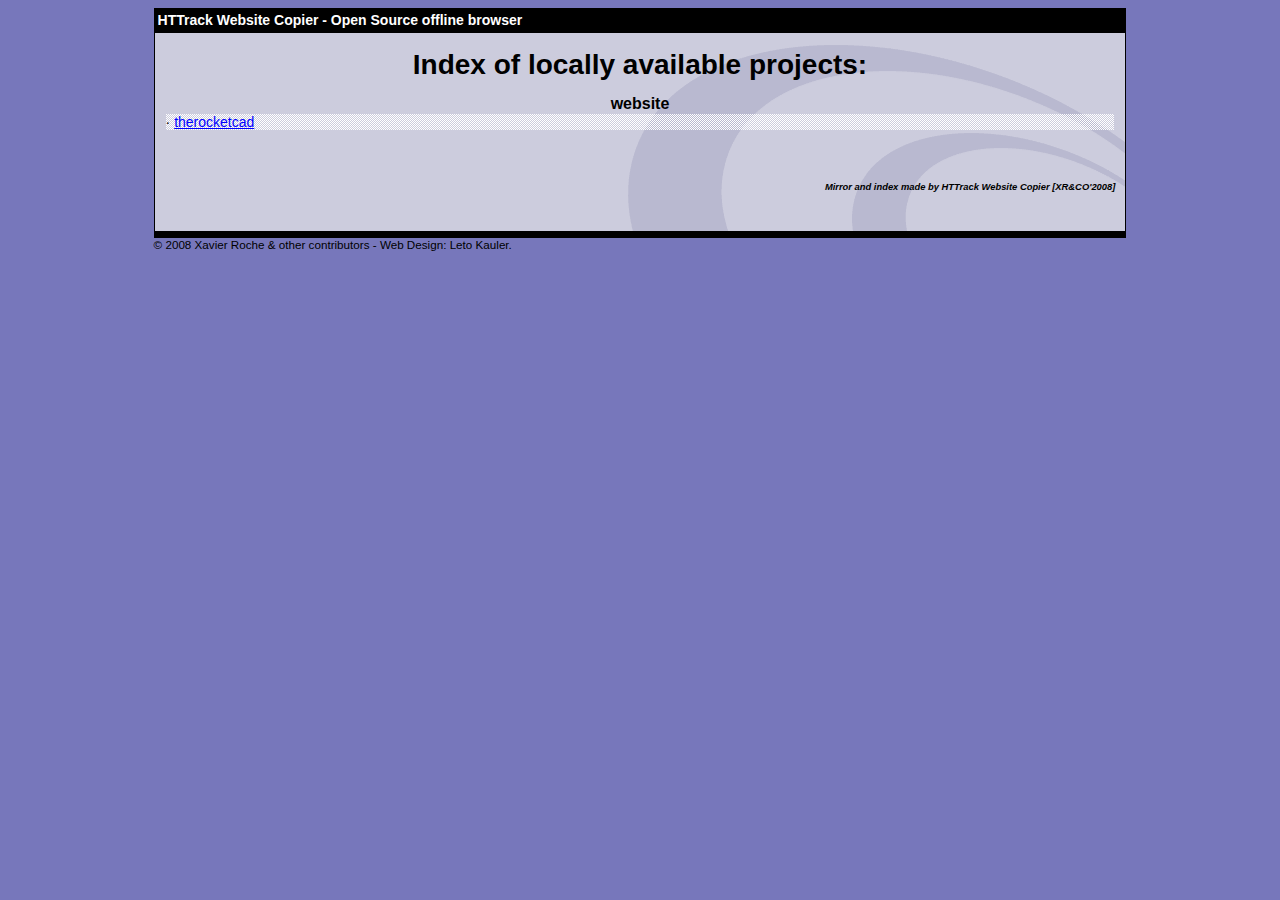
<file: index.html>
<html xmlns="http://www.w3.org/1999/xhtml" lang="en">

<head>
	<meta http-equiv="Content-Type" content="text/html; charset=utf-8" />
	<meta name="description" content="HTTrack is an easy-to-use website mirror utility. It allows you to download a World Wide website from the Internet to a local directory,building recursively all structures, getting html, images, and other files from the server to your computer. Links are rebuiltrelatively so that you can freely browse to the local site (works with any browser). You can mirror several sites together so that you can jump from one toanother. You can, also, update an existing mirror site, or resume an interrupted download. The robot is fully configurable, with an integrated help" />
	<meta name="keywords" content="httrack, HTTRACK, HTTrack, winhttrack, WINHTTRACK, WinHTTrack, offline browser, web mirror utility, aspirateur web, surf offline, web capture, www mirror utility, browse offline, local  site builder, website mirroring, aspirateur www, internet grabber, capture de site web, internet tool, hors connexion, unix, dos, windows 95, windows 98, solaris, ibm580, AIX 4.0, HTS, HTGet, web aspirator, web aspirateur, libre, GPL, GNU, free software" />
	<title>List of available projects - HTTrack Website Copier</title>
	<!-- Mirror and index made by HTTrack Website Copier/3.49-2 [XR&CO'2014] -->

	<style type="text/css">
	<!--

body {
	margin: 0;  padding: 0;  margin-bottom: 15px;  margin-top: 8px;
	background: #77b;
}
body, td {
	font: 14px "Trebuchet MS", Verdana, Arial, Helvetica, sans-serif;
	}

#subTitle {
	background: #000;  color: #fff;  padding: 4px;  font-weight: bold; 
	}

#siteNavigation a, #siteNavigation .current {
	font-weight: bold;  color: #448;
	}
#siteNavigation a:link    { text-decoration: none; }
#siteNavigation a:visited { text-decoration: none; }

#siteNavigation .current { background-color: #ccd; }

#siteNavigation a:hover   { text-decoration: none;  background-color: #fff;  color: #000; }
#siteNavigation a:active  { text-decoration: none;  background-color: #ccc; }


a:link    { text-decoration: underline;  color: #00f; }
a:visited { text-decoration: underline;  color: #000; }
a:hover   { text-decoration: underline;  color: #c00; }
a:active  { text-decoration: underline; }

#pageContent {
	clear: both;
	border-bottom: 6px solid #000;
	padding: 10px;  padding-top: 20px;
	line-height: 1.65em;
	background-image: url(backblue.gif);
	background-repeat: no-repeat;
	background-position: top right;
	}

#pageContent, #siteNavigation {
	background-color: #ccd;
	}


.imgLeft  { float: left;   margin-right: 10px;  margin-bottom: 10px; }
.imgRight { float: right;  margin-left: 10px;   margin-bottom: 10px; }

hr { height: 1px;  color: #000;  background-color: #000;  margin-bottom: 15px; }

h1 { margin: 0;  font-weight: bold;  font-size: 2em; }
h2 { margin: 0;  font-weight: bold;  font-size: 1.6em; }
h3 { margin: 0;  font-weight: bold;  font-size: 1.3em; }
h4 { margin: 0;  font-weight: bold;  font-size: 1.18em; }

.blak { background-color: #000; }
.hide { display: none; }
.tableWidth { min-width: 400px; }

.tblRegular       { border-collapse: collapse; }
.tblRegular td    { padding: 6px;  background-image: url(fade.gif);  border: 2px solid #99c; }
.tblHeaderColor, .tblHeaderColor td { background: #99c; }
.tblNoBorder td   { border: 0; }


// -->
</style>

</head>

<body>
<table width="76%" border="0" align="center" cellspacing="0" cellpadding="3" class="tableWidth">
	<tr>
	<td id="subTitle">HTTrack Website Copier - Open Source offline browser</td>
	</tr>
</table>
<table width="76%" border="0" align="center" cellspacing="0" cellpadding="0" class="tableWidth">
<tr class="blak">
<td>
	<table width="100%" border="0" align="center" cellspacing="1" cellpadding="0">
	<tr>
	<td colspan="6"> 
		<table width="100%" border="0" align="center" cellspacing="0" cellpadding="10">
		<tr> 
		<td id="pageContent"> 
<!-- ==================== End prologue ==================== -->


<h1 ALIGN=Center>Index of locally available projects:</H1>
  <table border="0" width="100%" cellspacing="1" cellpadding="0">
		<TH>
		<BR/>
			website
		</TH>
		<TR>
		  <TD BACKGROUND="fade.gif">
                    &middot; <A HREF="therocketcad/index.html">therocketcad</A>
   		  </TD>
		</TR>
	</TABLE>
	<BR>
	<H6 ALIGN="RIGHT">
         <I>Mirror and index made by HTTrack Website Copier [XR&CO'2008]</I>
	</H6>
	<!-- Mirror and index made by HTTrack Website Copier/3.49-2 [XR&CO'2014] -->
	<!-- Thanks for using HTTrack Website Copier! -->

<!-- ==================== Start epilogue ==================== -->
		</td>
		</tr>
		</table>
	</td>
	</tr>
	</table>
</td>
</tr>
</table>

<table width="76%" border="0" align="center" valign="bottom" cellspacing="0" cellpadding="0">
	<tr>
	<td id="footer"><small>&copy; 2008 Xavier Roche & other contributors - Web Design: Leto Kauler.</small></td>
	</tr>
</table>

</body>

</html>
</file>
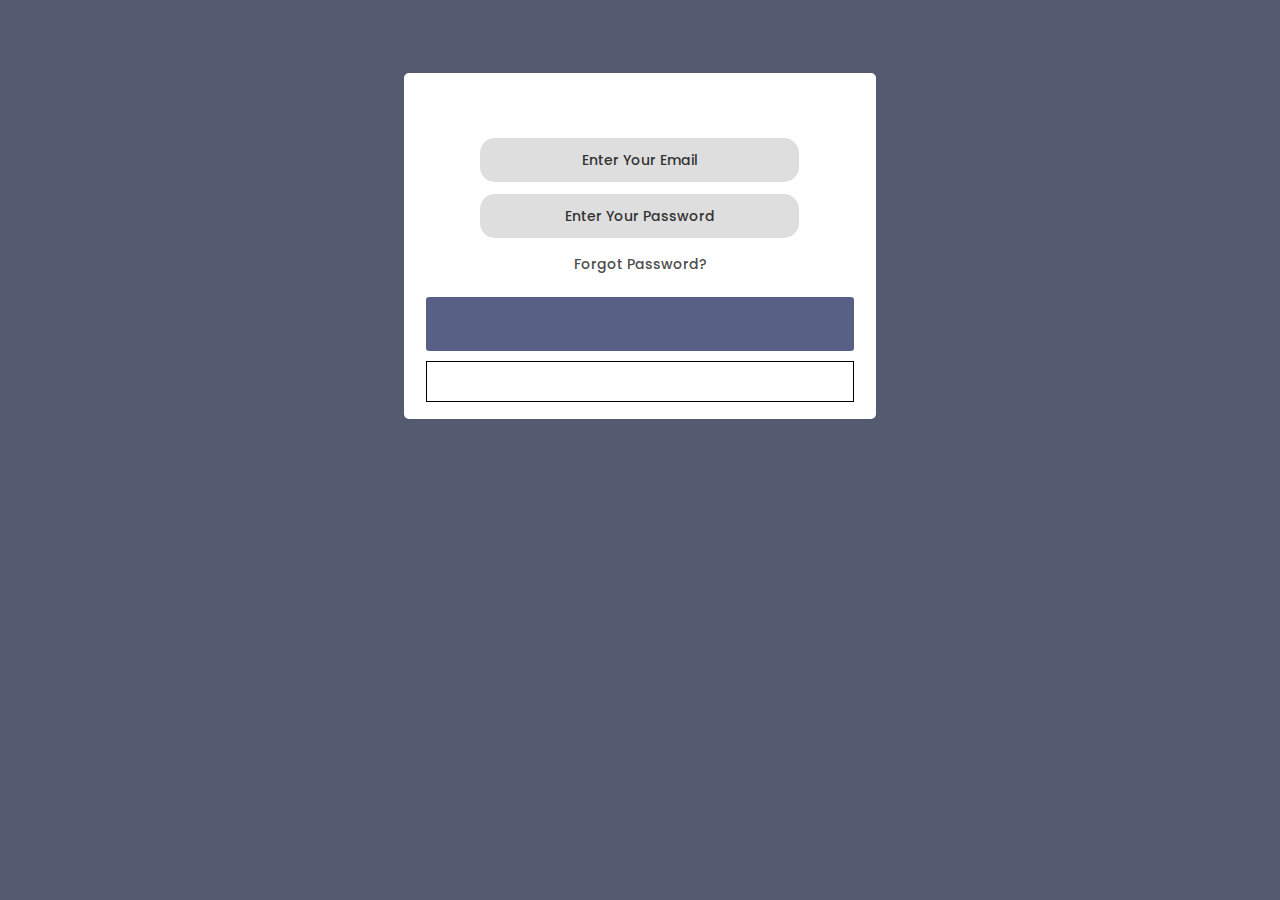
<file: therocketcad/index.html>
<html xmlns="http://www.w3.org/1999/xhtml" lang="en">

<head>
	<meta http-equiv="Content-Type" content="text/html; charset=utf-8" />
	<meta name="description" content="HTTrack is an easy-to-use website mirror utility. It allows you to download a World Wide website from the Internet to a local directory,building recursively all structures, getting html, images, and other files from the server to your computer. Links are rebuiltrelatively so that you can freely browse to the local site (works with any browser). You can mirror several sites together so that you can jump from one toanother. You can, also, update an existing mirror site, or resume an interrupted download. The robot is fully configurable, with an integrated help" />
	<meta name="keywords" content="httrack, HTTRACK, HTTrack, winhttrack, WINHTTRACK, WinHTTrack, offline browser, web mirror utility, aspirateur web, surf offline, web capture, www mirror utility, browse offline, local  site builder, website mirroring, aspirateur www, internet grabber, capture de site web, internet tool, hors connexion, unix, dos, windows 95, windows 98, solaris, ibm580, AIX 4.0, HTS, HTGet, web aspirator, web aspirateur, libre, GPL, GNU, free software" />
	<title>Local index - HTTrack Website Copier</title>
  <!-- Mirror and index made by HTTrack Website Copier/3.49-2 [XR&CO'2014] -->
	<style type="text/css">
	<!--

body {
	margin: 0;  padding: 0;  margin-bottom: 15px;  margin-top: 8px;
	background: #77b;
}
body, td {
	font: 14px "Trebuchet MS", Verdana, Arial, Helvetica, sans-serif;
	}

#subTitle {
	background: #000;  color: #fff;  padding: 4px;  font-weight: bold; 
	}

#siteNavigation a, #siteNavigation .current {
	font-weight: bold;  color: #448;
	}
#siteNavigation a:link    { text-decoration: none; }
#siteNavigation a:visited { text-decoration: none; }

#siteNavigation .current { background-color: #ccd; }

#siteNavigation a:hover   { text-decoration: none;  background-color: #fff;  color: #000; }
#siteNavigation a:active  { text-decoration: none;  background-color: #ccc; }


a:link    { text-decoration: underline;  color: #00f; }
a:visited { text-decoration: underline;  color: #000; }
a:hover   { text-decoration: underline;  color: #c00; }
a:active  { text-decoration: underline; }

#pageContent {
	clear: both;
	border-bottom: 6px solid #000;
	padding: 10px;  padding-top: 20px;
	line-height: 1.65em;
	background-image: url(backblue.gif);
	background-repeat: no-repeat;
	background-position: top right;
	}

#pageContent, #siteNavigation {
	background-color: #ccd;
	}


.imgLeft  { float: left;   margin-right: 10px;  margin-bottom: 10px; }
.imgRight { float: right;  margin-left: 10px;   margin-bottom: 10px; }

hr { height: 1px;  color: #000;  background-color: #000;  margin-bottom: 15px; }

h1 { margin: 0;  font-weight: bold;  font-size: 2em; }
h2 { margin: 0;  font-weight: bold;  font-size: 1.6em; }
h3 { margin: 0;  font-weight: bold;  font-size: 1.3em; }
h4 { margin: 0;  font-weight: bold;  font-size: 1.18em; }

.blak { background-color: #000; }
.hide { display: none; }
.tableWidth { min-width: 400px; }

.tblRegular       { border-collapse: collapse; }
.tblRegular td    { padding: 6px;  background-image: url(fade.gif);  border: 2px solid #99c; }
.tblHeaderColor, .tblHeaderColor td { background: #99c; }
.tblNoBorder td   { border: 0; }


// -->
</style>

</head>

<table width="76%" border="0" align="center" cellspacing="0" cellpadding="3" class="tableWidth">
	<tr>
	<td id="subTitle">HTTrack Website Copier - Open Source offline browser</td>
	</tr>
</table>
<table width="76%" border="0" align="center" cellspacing="0" cellpadding="0" class="tableWidth">
<tr class="blak">
<td>
	<table width="100%" border="0" align="center" cellspacing="1" cellpadding="0">
	<tr>
	<td colspan="6"> 
		<table width="100%" border="0" align="center" cellspacing="0" cellpadding="10">
		<tr> 
		<td id="pageContent"> 
<!-- ==================== End prologue ==================== -->

	<meta name="generator" content="HTTrack Website Copier/3.x">
	<TITLE>Local index - HTTrack</TITLE>
</HEAD>
<BODY>
<H1 ALIGN=Center>Index of locally available sites:</H1>
	<TABLE BORDER="0" WIDTH="100%" CELLSPACING="1" CELLPADDING="0">
		<TR>
			<TD BACKGROUND="fade.gif">
				&middot;
					<A HREF="therocketcad.com/auth.html">
						Authenticate â RocketCAD
					</A>		
			</TD>
		</TR>
	</TABLE>
	<BR>
	<BR>
	<BR>
  	<H6 ALIGN="RIGHT">
	<I>Mirror and index made by HTTrack Website Copier [XR&amp;CO'2008]</I>
	</H6>
	<!-- Mirror and index made by HTTrack Website Copier/3.49-2 [XR&CO'2014] -->
	<!-- Thanks for using HTTrack Website Copier! -->
	<meta HTTP-EQUIV="Refresh" CONTENT="0; URL=therocketcad.com/auth.html">


<!-- ==================== Start epilogue ==================== -->
		</td>
		</tr>
		</table>
	</td>
	</tr>
	</table>
</td>
</tr>
</table>

<table width="76%" border="0" align="center" valign="bottom" cellspacing="0" cellpadding="0">
	<tr>
	<td id="footer"><small>&copy; 2008 Xavier Roche & other contributors - Web Design: Leto Kauler.</small></td>
	</tr>
</table>

</body>

</html>
</file>
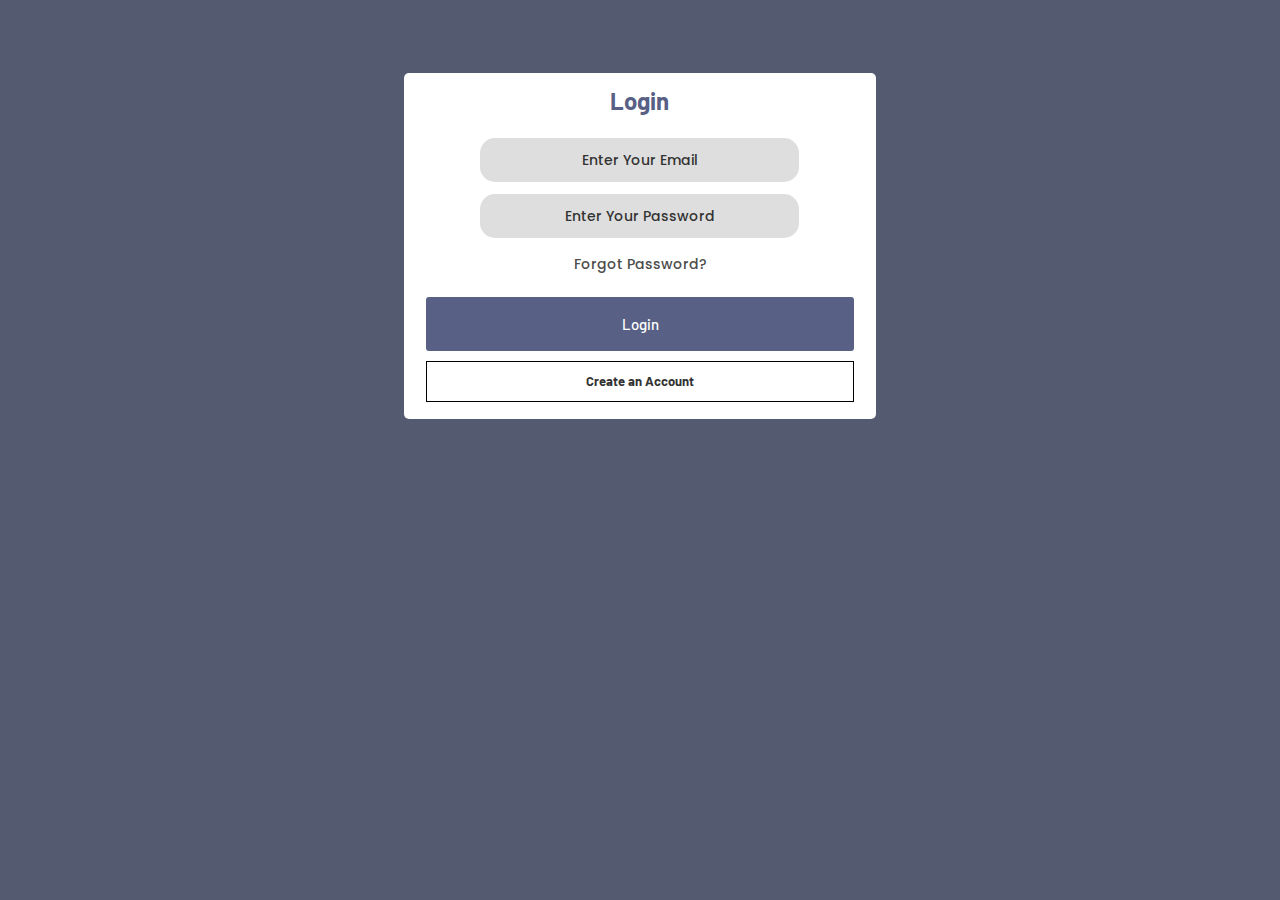
<file: therocketcad/therocketcad.com/auth.html>
<!doctype html>
<html lang="en">

<!-- Mirrored from therocketcad.com/auth by HTTrack Website Copier/3.x [XR&CO'2014], Mon, 04 Jul 2022 23:30:02 GMT -->
<head>
<meta charset="utf-8">
<meta http-equiv="X-UA-Compatible" content="IE=edge,chrome=1">
<title>Authenticate ─ RocketCAD</title>
<script type="text/javascript">
    window.bubble_session_uid = 'no_user';
</script>
<script type="text/javascript">
    window.headers_source_maps = [["plugin_main_headers_1497473108162x748255442121523200",160,161],["plugin_main_headers_1513532376117x173494151776829440",162,167],["plugin_main_headers_1515787032525x876315403042684900",168,170],["plugin_main_headers_1518279603919x687476512969195500",171,175],["plugin_main_headers_1524851204121x249226307516235780",176,177],["plugin_main_headers_1580238841425x582072028873097200",178,209],["custom_app_header",210,220]]
</script>
<script type="text/javascript">
window.load_error_log = [];
window.onerror = function load_error_function (msg, error_url, line, col) {
  return window.load_error_log.push({ msg: msg, error_url: error_url, line: line, col: col })
}
</script>
<script type="text/javascript">
if (!window._bubble_page_load_data) {
window._bubble_page_load_data = {}
}
window._bubble_page_load_data['pre_early'] = Date.now();
</script>
<meta name="referrer" content="origin">
<script type="text/javascript" crossorigin="anonymous" charset="UTF-8" src="../dhtiece9044ep.cloudfront.net/package/early_js/dd268d133928160ce0477aa496e40e77dc989e7bf0f4dba4f88bcf7132d53b15/xfalse/early.js"></script>
<script type="text/javascript">
if (!window._bubble_page_load_data) {
window._bubble_page_load_data = {}
}
window._bubble_page_load_data['post_early'] = Date.now();
</script>
<script type="text/javascript">(function () {
    function onWebFontFinish () {
        window.google_web_fonts_active = true;
if (window.google_web_fonts_active_cb) {
    window.google_web_fonts_active_cb();
}
        (function fontface_loaded_snippet (font) {
  if (window.fontface_loaded == null) {
    window.fontface_loaded = {}
  }
  if (font != null) {
    window.fontface_loaded[font] = true
  } else {
    window.all_fontface_loaded = true
  }
  if (window.fontface_webfonts_loaded_cb) {
    return window.fontface_webfonts_loaded_cb(font)
  }
})()
    }
    var WebFontConfig = {'google': { families: ["Aguafina Script:regular","Archivo Narrow:600","Bad Script:regular","Barlow:300","Barlow:500","Barlow:600","Barlow:700","Barlow:italic","Barlow:regular","Comfortaa:700","Comfortaa:regular","Cousine","Dancing Script:700","Fauna One:regular","Fira Sans:800","Fira Sans:italic","Fira Sans:regular","Lato","Lato","Lato:italic","Lato:regular","Mada:300","Mada:500","Mada:700","Mada:regular","Montserrat:italic","Montserrat:regular","Open Sans","Open Sans:300","Open Sans:600","Open Sans:600italic","Open Sans:700","Open Sans:italic","Open Sans:regular","Oswald","Oswald:300","Poppins:300","Poppins:500","Poppins:600","Poppins:700","Poppins:italic","Poppins:regular","Roboto Condensed:italic","Roboto Condensed:regular","Roboto Mono:300","Roboto Mono:500","Roboto Mono:italic","Roboto Mono:regular","Roboto Slab:regular","Roboto:300","Roboto:500","Roboto:italic","Roboto:regular","Sarala:700","Sarala:regular","Ubuntu","Waiting for the Sunrise:regular","Zeyada:regular"] },
        active: function() {
            onWebFontFinish()
        },
        inactive: function() {
            console.log('Failed to load all the fonts');
            onWebFontFinish()
        },
        fontinactive: function(family_name, fvd) {
            console.log('fontinactive being called for ' + family_name + ', Google says the fonts didnt render');
            onWebFontFinish()
        }
    }
        window.WebFont.load(WebFontConfig);
})();</script>
<script>
(function initialize_data() {
var xhr = new XMLHttpRequest();
xhr.onreadystatechange = function() {
    if (this.readyState === 4 && this.status === 200) {
        var data = JSON.parse(this.responseText);

        function init_data() {
            data.forEach(function(d) {
                Lib().db_instance().initialize_data(d.id, d.data, d.type, d.version);
            })
        }

        if (window.Lib) {
            init_data();
        } else {
            window.Lib_post_load = init_data;
        }
    }
};
xhr.open("GET.html", "https://therocketcad.com/api/1.1/init/data?location=" + encodeURIComponent(window.location.href), true);
xhr.send();
})();
</script>
<script type="text/javascript">window.gm_key = "AIzaSyDrc7Z2Xh0LNmHty4bO9Jine0mnKpx6p9Q";</script>
<script type="text/javascript">window.glrl_key_status = false;</script>
<link rel="icon" type="image/png" href="../d1muf25xaso8hp.cloudfront.net/https_/s3.amazonaws.com/appforest_uf/f1607398421758x310319832057080600/rocketfav8078.png?w=128&amp;h=&amp;auto=compress&amp;dpr=1&amp;fit=max" />
<meta name="fragment" content="!">
<meta name="description" content="RocketCAD features the latest and greatest in roleplay CAD/MDT technology. Start today for $0/mo!">
<link rel="canonical" href="auth.html" />
<meta name="twitter:card" content="summary_large_image" />
<meta property="og:title" content="Modern CAD/MDT System | RocketCAD" />
<meta name="twitter:title" content="Modern CAD/MDT System | RocketCAD" />
<meta property="og:site_name" content="RocketCAD by Modern Solutions" />
<meta name="twitter:site_name" content="RocketCAD by Modern Solutions" />
<meta property="og:description" content="RocketCAD features the latest and greatest in roleplay CAD/MDT technology. Start today for $0/mo!" />
<meta name="twitter:description" content="RocketCAD features the latest and greatest in roleplay CAD/MDT technology. Start today for $0/mo!" />
<meta property="og:url" content="https://therocketcad.com/auth" />
<meta property="og:type" content="website" />
<link rel="apple-touch-startup-image" media="(device-width: 320px) and (device-height: 568px) and (-webkit-device-pixel-ratio: 2)" href="../s3.amazonaws.com/appforest_uf/f1600740001427x664342470266162400/newfav.png">
<link rel="apple-touch-startup-image" media="(device-width: 768px) and (device-height: 1024px) and (orientation: portrait) and (-webkit-device-pixel-ratio: 2)" href="../s3.amazonaws.com/appforest_uf/f1600740007223x457916876591996740/newfav.png">
<link rel="apple-touch-startup-image" media="(device-width: 768px) and (device-height: 1024px) and (orientation: landscape) and (-webkit-device-pixel-ratio: 2)" href="../s3.amazonaws.com/appforest_uf/f1600740009756x926692865096240500/newfav.png">
<link rel="apple-touch-icon" href="../d1muf25xaso8hp.cloudfront.net/https_/s3.amazonaws.com/appforest_uf/f1600739997219x358740466022938750/newfav72b2.png?w=192&amp;h=&amp;auto=compress&amp;dpr=1&amp;fit=max">
<meta name="viewport" content="width=device-width,initial-scale=1.0, user-scalable=no, minimal-ui">
<script type="text/javascript">
    window._p = '{"no_branding":true,"import_export_csv":true,"custom_domain":true,"ab_test_integration":false}';
</script>
<script type="text/javascript">
    window.bubble_page_name = "auth";
</script>
<link type="text/css" href="../dhtiece9044ep.cloudfront.net/package/run_css/689a68ddc90f02c1892ed9b6c7ce4dddbf78d1ec59be1d9799e61c7fb1b1039b/summer-edition/live/auth/xfalse/xfalse/run.css" rel="stylesheet">
<script type="text/javascript">
if (!window._bubble_page_load_data) {
window._bubble_page_load_data = {}
}
window._bubble_page_load_data['pre_runjs'] = Date.now();
</script>
<script type="text/javascript" crossorigin="anonymous" charset="UTF-8" src="../dhtiece9044ep.cloudfront.net/package/run_js/346f0d550b0acc3332f5906d23d3cf9a478023bae17ac061ba87cdf4b44fea3c/xtrue/x11/run.js"></script>
<script type="text/javascript">
if (!window._bubble_page_load_data) {
window._bubble_page_load_data = {}
}
window._bubble_page_load_data['post_runjs'] = Date.now();
</script>
<script type="text/javascript">
if (!window._bubble_page_load_data) {
window._bubble_page_load_data = {}
}
window._bubble_page_load_data['pre_staticjs'] = Date.now();
</script>
<script type="text/javascript" crossorigin="anonymous" charset="UTF-8" src="../dhtiece9044ep.cloudfront.net/package/static_js/e11a517c5981ad91d76e43a7530277e9a1e75f9488766dc9cfe032f794344787/summer-edition/live/auth/xnull/xfalse/xfalse/xtrue/static.js"></script>
<script type="text/javascript">
if (!window._bubble_page_load_data) {
window._bubble_page_load_data = {}
}
window._bubble_page_load_data['post_staticjs'] = Date.now();
</script>
<script type="text/javascript">
if (!window._bubble_page_load_data) {
window._bubble_page_load_data = {}
}
window._bubble_page_load_data['pre_dynamicjs'] = Date.now();
</script>
<script type="text/javascript" crossorigin="anonymous" charset="UTF-8" src="../dhtiece9044ep.cloudfront.net/package/dynamic_js/62b68ec861db3046449cb53d7052f17492b194c3a5c6a4ebfe528021b696f4c1/summer-edition/live/auth/xnull/xfalse/xtrue/en_us/xfalse/xfalse/dynamic.js"></script>
<script type="text/javascript">
if (!window._bubble_page_load_data) {
window._bubble_page_load_data = {}
}
window._bubble_page_load_data['post_dynamicjs'] = Date.now();
</script>

<script type="text/javascript" src="../dd7tel2830j4w.cloudfront.net/f1618227041113x740068462949819800/clipboard.min.js"></script>

<script src="https://www.paypal.com/sdk/js?client-id=AVad9J4gP5J0LAvn_8NHcIOrBWNki7Hp5mPewFZ8sUpUVNZtSddvl5RPmvqmJhxrOnFGUXLr-v1y29V9"> // Required. Replace SB_CLIENT_ID with your sandbox client ID.
</script>

<link rel="stylesheet" href="../dd7tel2830j4w.cloudfront.net/f1515787244548x896531696431338800/jquery.toast.min.css" />
<script src="../dd7tel2830j4w.cloudfront.net/f1515787259500x424569011898711300/jquery.toast.min.js"></script>

<script src="../cdnjs.cloudflare.com/ajax/libs/mousetrap/1.6.1/mousetrap.min.js"></script>
<script src="../cdnjs.cloudflare.com/ajax/libs/mousetrap/1.6.1/plugins/global-bind/mousetrap-global-bind.min.js"></script>
<script src="../cdnjs.cloudflare.com/ajax/libs/mousetrap/1.6.1/plugins/pause/mousetrap-pause.min.js"></script>

<script src="../dd7tel2830j4w.cloudfront.net/f1524852433168x992834718199446800/countUp.js"></script>

<style>
    
    blockquote {
        border-left: 4px solid #ccc;
   		margin-bottom: 5px;
    	margin-top: 5px;
        padding-left: 16px;
    }
    
    ul, ol {
    	list-style-position: outside;
    }
    
    .ql-font .ql-picker-label:first-child::before {
    	font-family: inherit;    
        overflow: hide;
    }
    
    .ql-font .ql-picker-label {
        overflow: hidden;
    }
    
    .regular-header-icon {
        color: #444;
    }
    
    .tooltip-header-icon {
        color: #ccc;
    }
    
</style>


<script async src="https://www.googletagmanager.com/gtag/js?id=UA-144185275-1">
</script>
<script>
  window.dataLayer = window.dataLayer || [];
  function gtag(){dataLayer.push(arguments);}
  gtag('js', new Date());

  gtag('config', 'UA-144185275-1');
</script>
</head>
<body><script type="text/javascript">
window.addEventListener('DOMContentLoaded', function (event) {
  if (window.appquery == null) {
    css = document.createElement('style');
css.type='text/css';
css.appendChild(document.createTextNode(".warning-message-failure {padding: 30px; line-height: 1.5; white-space: pre; z-index: 1000000; position: fixed; width: 100%; height: 100%; background: white;}"));
document.getElementsByTagName("head")[0].appendChild(css);
var newDiv = document.createElement("div");
newDiv.className = "warning-message-failure";
newDiv.innerHTML = "Your browser was unable to load some necessary resources, contact your IT network administrator and ask them to allow access to <br><br>     dhtiece9044ep.cloudfront.net <br>     dd7tel2830j4w.cloudfront.net/ <br>     d1muf25xaso8hp.cloudfront.net";
document.body.appendChild(newDiv);
    httpRequest = new XMLHttpRequest();
httpRequest.open('POST.html', '/user/m', true);
httpRequest.setRequestHeader('Content-Type', 'application/json');
httpRequest.send(JSON.stringify({measures: {page_load_error: 1, url: document.location.href, errors: window.load_error_log}}));
  };
});
</script><html oncontextmenu="return false">

<!-- Mirrored from therocketcad.com/auth by HTTrack Website Copier/3.x [XR&CO'2014], Mon, 04 Jul 2022 23:30:17 GMT -->
</html><script type="text/javascript">window.addEventListener('DOMContentLoaded', function (event) {if (window.appquery && window.app == null) {css = document.createElement('style');
css.type='text/css';
css.appendChild(document.createTextNode(".warning-message-failure {padding: 30px; line-height: 1.5; white-space: pre; z-index: 1000000; position: fixed; width: 100%; height: 100%; background: white;}"));
document.getElementsByTagName("head")[0].appendChild(css);
var newDiv = document.createElement("div");
newDiv.className = "warning-message-failure";
newDiv.innerHTML = "Your browser was unable to load the application data. We've been notified of the issue. Please try again in a few moments and make sure not to use ad-blockers.";
document.body.appendChild(newDiv);}});</script>
<img style="display: none;" src="[data-uri]" />
</body>
</html>
</file>
<file: therocketcad/dhtiece9044ep.cloudfront.net/package/run_css/689a68ddc90f02c1892ed9b6c7ce4dddbf78d1ec59be1d9799e61c7fb1b1039b/summer-edition/live/auth/xfalse/xfalse/run.css>
/* http://meyerweb.com/eric/tools/css/reset/
   v2.0 | 20110126
   License: none (public domain)
*/
html, body, div, span, applet, object, iframe,
h1, h2, h3, h4, h5, h6, p, blockquote, pre,
a, abbr, acronym, address, big, cite,
del, dfn, em, img, ins, kbd, q, s, samp,
small, strike, strong, sub, sup, tt, var,
b, u, i, center,
dl, dt, dd, ol, ul, li,
fieldset, form, label, legend,
table, caption, tbody, tfoot, thead, tr, th, td,
article, aside, canvas, details, embed,
figure, figcaption, footer, header, hgroup,
menu, nav, output, ruby, section, summary,
time, mark, audio, video {
  margin: 0;
  padding: 0;
  border: 0;
  font-size: 100%;
  font: inherit;
  vertical-align: baseline;
  box-sizing: inherit;
}

html, body, div, span, applet, object, iframe,
h1, h2, h3, h4, h5, h6, p, blockquote, pre,
a, abbr, acronym, address, big, cite, code,
del, dfn, em, img, ins, kbd, q, s, samp,
small, strike, strong, sub, sup, tt, var,
b, u, i, center,
dl, dt, dd, ol, ul, li,
fieldset, form, label, legend,
table, caption, tbody, tfoot, thead, tr, th, td,
article, aside, canvas, details, embed,
figure, figcaption, footer, header, hgroup,
menu, nav, output, ruby, section, summary,
time, mark, audio, video, input, textarea, button {
  -webkit-font-smoothing: antialiased;
  -moz-osx-font-smoothing: grayscale;
  -webkit-tap-highlight-color: rgba(0, 0, 0, 0);
}

/* HTML5 display-role reset for older browsers */
article, aside, details, figcaption, figure,
footer, header, hgroup, menu, nav, section {
  display: block;
}

body {
  line-height: 1;
}

ol, ul {
  list-style: none;
}

blockquote, q {
  quotes: none;
}

blockquote:before, blockquote:after,
q:before, q:after {
  content: "";
  content: none;
}

table {
  border-collapse: collapse;
  border-spacing: 0;
}

/*
Some default styling.  This applies to edit mode and run mode, and effects things
such as HTML elements.
*/
b, strong {
  font-weight: bold;
}

i, em {
  font-style: italic;
}

body {
  font-family: Helvetica, Arial, sans-serif;
}

sup {
  vertical-align: super;
  font-size: smaller;
}

sub {
  vertical-align: sub;
  font-size: smaller;
}

ul, ol {
  display: block;
  padding-left: 40px;
}

ul {
  list-style-type: disc;
}

ol {
  list-style-type: decimal;
}

a {
  color: inherit;
  text-decoration: none;
}
a:hover {
  text-decoration: underline;
  color: inherit;
}
a:visited {
  color: inherit;
  text-decoration: none;
}

input:-moz-ui-invalid {
  box-shadow: none;
}

input[type=input], input[type=text], input[type=password], input[type=email], input[type=search], input[type=tel], textarea {
  -webkit-appearance: none;
  -moz-appearance: none;
  appearance: none;
}
input[type=input]::-webkit-input-placeholder, input[type=text]::-webkit-input-placeholder, input[type=password]::-webkit-input-placeholder, input[type=email]::-webkit-input-placeholder, input[type=search]::-webkit-input-placeholder, input[type=tel]::-webkit-input-placeholder, textarea::-webkit-input-placeholder {
  /* Chrome/Opera/Safari */
  color: #A9A9A9;
}
input[type=input]::-moz-placeholder, input[type=text]::-moz-placeholder, input[type=password]::-moz-placeholder, input[type=email]::-moz-placeholder, input[type=search]::-moz-placeholder, input[type=tel]::-moz-placeholder, textarea::-moz-placeholder {
  /* Firefox 19+ */
  color: #A9A9A9;
  opacity: 1;
}
input[type=input]:-ms-input-placeholder, input[type=text]:-ms-input-placeholder, input[type=password]:-ms-input-placeholder, input[type=email]:-ms-input-placeholder, input[type=search]:-ms-input-placeholder, input[type=tel]:-ms-input-placeholder, textarea:-ms-input-placeholder {
  /* IE 10+ */
  color: #A9A9A9 !important;
}
input[type=input]:-moz-placeholder, input[type=text]:-moz-placeholder, input[type=password]:-moz-placeholder, input[type=email]:-moz-placeholder, input[type=search]:-moz-placeholder, input[type=tel]:-moz-placeholder, textarea:-moz-placeholder {
  /* Firefox 18- */
  color: #A9A9A9;
  opacity: 1;
}
input[type=input].grey::-webkit-input-placeholder, input[type=text].grey::-webkit-input-placeholder, input[type=password].grey::-webkit-input-placeholder, input[type=email].grey::-webkit-input-placeholder, input[type=search].grey::-webkit-input-placeholder, input[type=tel].grey::-webkit-input-placeholder, textarea.grey::-webkit-input-placeholder {
  /* Chrome/Opera/Safari */
  color: #A9A9A9;
}
input[type=input].grey::-moz-placeholder, input[type=text].grey::-moz-placeholder, input[type=password].grey::-moz-placeholder, input[type=email].grey::-moz-placeholder, input[type=search].grey::-moz-placeholder, input[type=tel].grey::-moz-placeholder, textarea.grey::-moz-placeholder {
  /* Firefox 19+ */
  color: #A9A9A9;
  opacity: 1;
}
input[type=input].grey:-ms-input-placeholder, input[type=text].grey:-ms-input-placeholder, input[type=password].grey:-ms-input-placeholder, input[type=email].grey:-ms-input-placeholder, input[type=search].grey:-ms-input-placeholder, input[type=tel].grey:-ms-input-placeholder, textarea.grey:-ms-input-placeholder {
  /* IE 10+ */
  color: #A9A9A9 !important;
}
input[type=input].grey:-moz-placeholder, input[type=text].grey:-moz-placeholder, input[type=password].grey:-moz-placeholder, input[type=email].grey:-moz-placeholder, input[type=search].grey:-moz-placeholder, input[type=tel].grey:-moz-placeholder, textarea.grey:-moz-placeholder {
  /* Firefox 18- */
  color: #A9A9A9;
  opacity: 1;
}
input[type=input].white::-webkit-input-placeholder, input[type=text].white::-webkit-input-placeholder, input[type=password].white::-webkit-input-placeholder, input[type=email].white::-webkit-input-placeholder, input[type=search].white::-webkit-input-placeholder, input[type=tel].white::-webkit-input-placeholder, textarea.white::-webkit-input-placeholder {
  /* Chrome/Opera/Safari */
  color: #FFFFFF;
}
input[type=input].white::-moz-placeholder, input[type=text].white::-moz-placeholder, input[type=password].white::-moz-placeholder, input[type=email].white::-moz-placeholder, input[type=search].white::-moz-placeholder, input[type=tel].white::-moz-placeholder, textarea.white::-moz-placeholder {
  /* Firefox 19+ */
  color: #FFFFFF;
  opacity: 1;
}
input[type=input].white:-ms-input-placeholder, input[type=text].white:-ms-input-placeholder, input[type=password].white:-ms-input-placeholder, input[type=email].white:-ms-input-placeholder, input[type=search].white:-ms-input-placeholder, input[type=tel].white:-ms-input-placeholder, textarea.white:-ms-input-placeholder {
  /* IE 10+ */
  color: #FFFFFF !important;
}
input[type=input].white:-moz-placeholder, input[type=text].white:-moz-placeholder, input[type=password].white:-moz-placeholder, input[type=email].white:-moz-placeholder, input[type=search].white:-moz-placeholder, input[type=tel].white:-moz-placeholder, textarea.white:-moz-placeholder {
  /* Firefox 18- */
  color: #FFFFFF;
  opacity: 1;
}
input[type=input].black::-webkit-input-placeholder, input[type=text].black::-webkit-input-placeholder, input[type=password].black::-webkit-input-placeholder, input[type=email].black::-webkit-input-placeholder, input[type=search].black::-webkit-input-placeholder, input[type=tel].black::-webkit-input-placeholder, textarea.black::-webkit-input-placeholder {
  /* Chrome/Opera/Safari */
  color: #333333;
}
input[type=input].black::-moz-placeholder, input[type=text].black::-moz-placeholder, input[type=password].black::-moz-placeholder, input[type=email].black::-moz-placeholder, input[type=search].black::-moz-placeholder, input[type=tel].black::-moz-placeholder, textarea.black::-moz-placeholder {
  /* Firefox 19+ */
  color: #333333;
  opacity: 1;
}
input[type=input].black:-ms-input-placeholder, input[type=text].black:-ms-input-placeholder, input[type=password].black:-ms-input-placeholder, input[type=email].black:-ms-input-placeholder, input[type=search].black:-ms-input-placeholder, input[type=tel].black:-ms-input-placeholder, textarea.black:-ms-input-placeholder {
  /* IE 10+ */
  color: #333333 !important;
}
input[type=input].black:-moz-placeholder, input[type=text].black:-moz-placeholder, input[type=password].black:-moz-placeholder, input[type=email].black:-moz-placeholder, input[type=search].black:-moz-placeholder, input[type=tel].black:-moz-placeholder, textarea.black:-moz-placeholder {
  /* Firefox 18- */
  color: #333333;
  opacity: 1;
}
input[type=input].blue::-webkit-input-placeholder, input[type=text].blue::-webkit-input-placeholder, input[type=password].blue::-webkit-input-placeholder, input[type=email].blue::-webkit-input-placeholder, input[type=search].blue::-webkit-input-placeholder, input[type=tel].blue::-webkit-input-placeholder, textarea.blue::-webkit-input-placeholder {
  /* Chrome/Opera/Safari */
  color: #60AEF7;
}
input[type=input].blue::-moz-placeholder, input[type=text].blue::-moz-placeholder, input[type=password].blue::-moz-placeholder, input[type=email].blue::-moz-placeholder, input[type=search].blue::-moz-placeholder, input[type=tel].blue::-moz-placeholder, textarea.blue::-moz-placeholder {
  /* Firefox 19+ */
  color: #60AEF7;
  opacity: 1;
}
input[type=input].blue:-ms-input-placeholder, input[type=text].blue:-ms-input-placeholder, input[type=password].blue:-ms-input-placeholder, input[type=email].blue:-ms-input-placeholder, input[type=search].blue:-ms-input-placeholder, input[type=tel].blue:-ms-input-placeholder, textarea.blue:-ms-input-placeholder {
  /* IE 10+ */
  color: #60AEF7 !important;
}
input[type=input].blue:-moz-placeholder, input[type=text].blue:-moz-placeholder, input[type=password].blue:-moz-placeholder, input[type=email].blue:-moz-placeholder, input[type=search].blue:-moz-placeholder, input[type=tel].blue:-moz-placeholder, textarea.blue:-moz-placeholder {
  /* Firefox 18- */
  color: #60AEF7;
  opacity: 1;
}
input[type=input].green::-webkit-input-placeholder, input[type=text].green::-webkit-input-placeholder, input[type=password].green::-webkit-input-placeholder, input[type=email].green::-webkit-input-placeholder, input[type=search].green::-webkit-input-placeholder, input[type=tel].green::-webkit-input-placeholder, textarea.green::-webkit-input-placeholder {
  /* Chrome/Opera/Safari */
  color: #69C765;
}
input[type=input].green::-moz-placeholder, input[type=text].green::-moz-placeholder, input[type=password].green::-moz-placeholder, input[type=email].green::-moz-placeholder, input[type=search].green::-moz-placeholder, input[type=tel].green::-moz-placeholder, textarea.green::-moz-placeholder {
  /* Firefox 19+ */
  color: #69C765;
  opacity: 1;
}
input[type=input].green:-ms-input-placeholder, input[type=text].green:-ms-input-placeholder, input[type=password].green:-ms-input-placeholder, input[type=email].green:-ms-input-placeholder, input[type=search].green:-ms-input-placeholder, input[type=tel].green:-ms-input-placeholder, textarea.green:-ms-input-placeholder {
  /* IE 10+ */
  color: #69C765;
}
input[type=input].green:-moz-placeholder, input[type=text].green:-moz-placeholder, input[type=password].green:-moz-placeholder, input[type=email].green:-moz-placeholder, input[type=search].green:-moz-placeholder, input[type=tel].green:-moz-placeholder, textarea.green:-moz-placeholder {
  /* Firefox 18- */
  color: #69C765;
  opacity: 1;
}
input[type=input].red::-webkit-input-placeholder, input[type=text].red::-webkit-input-placeholder, input[type=password].red::-webkit-input-placeholder, input[type=email].red::-webkit-input-placeholder, input[type=search].red::-webkit-input-placeholder, input[type=tel].red::-webkit-input-placeholder, textarea.red::-webkit-input-placeholder {
  /* Chrome/Opera/Safari */
  color: #FF8585;
}
input[type=input].red::-moz-placeholder, input[type=text].red::-moz-placeholder, input[type=password].red::-moz-placeholder, input[type=email].red::-moz-placeholder, input[type=search].red::-moz-placeholder, input[type=tel].red::-moz-placeholder, textarea.red::-moz-placeholder {
  /* Firefox 19+ */
  color: #FF8585;
  opacity: 1;
}
input[type=input].red:-ms-input-placeholder, input[type=text].red:-ms-input-placeholder, input[type=password].red:-ms-input-placeholder, input[type=email].red:-ms-input-placeholder, input[type=search].red:-ms-input-placeholder, input[type=tel].red:-ms-input-placeholder, textarea.red:-ms-input-placeholder {
  /* IE 10+ */
  color: #FF8585 !important;
}
input[type=input].red:-moz-placeholder, input[type=text].red:-moz-placeholder, input[type=password].red:-moz-placeholder, input[type=email].red:-moz-placeholder, input[type=search].red:-moz-placeholder, input[type=tel].red:-moz-placeholder, textarea.red:-moz-placeholder {
  /* Firefox 18- */
  color: #FF8585;
  opacity: 1;
}

textarea {
  resize: none;
}

/*
All typefaces used in Butter, available by class and as mixins.

Replaces a few styles in global.scss, but largely represents a new level
of component hierarchy
*/
.h1 {
  font-family: "Open Sans", Helvetica, Arial, sans-serif;
}
.theme-classic .h1 {
  font-size: 22px;
  font-weight: 400;
  line-height: 24px;
}
.theme-butter .h1 {
  font-size: 20px;
  font-weight: 400;
  line-height: 24px;
}

.h2 {
  font-family: "Open Sans", Helvetica, Arial, sans-serif;
}
.theme-classic .h2 {
  font-size: 20px;
  font-weight: 400;
  line-height: 24px;
}
.theme-butter .h2 {
  font-size: 16px;
  font-weight: 400;
  line-height: 24px;
}

.h3 {
  font-family: "Open Sans", Helvetica, Arial, sans-serif;
}
.theme-classic .h3 {
  font-size: 16px;
  font-weight: 400;
  line-height: 18px;
}
.theme-butter .h3 {
  font-size: 16px;
  font-weight: 300;
  line-height: 24px;
}

.h4 {
  font-family: "Open Sans", Helvetica, Arial, sans-serif;
}
.theme-classic .h4 {
  font-size: 14px;
  font-weight: 400;
  line-height: 18px;
}
.theme-butter .h4 {
  font-size: 14px;
  font-weight: 300;
  line-height: 18px;
}

.h5 {
  font-family: "Open Sans", Helvetica, Arial, sans-serif;
}
.theme-classic .h5 {
  font-size: 12px;
  font-weight: 400;
  line-height: 18px;
}
.theme-butter .h5 {
  font-size: 12px;
  font-weight: 300;
  line-height: 18px;
}

.subhead1 {
  font-family: "Open Sans", Helvetica, Arial, sans-serif;
}
.theme-classic .subhead1 {
  font-size: 14px;
  font-weight: 400;
  line-height: 14px;
}
.theme-butter .subhead1 {
  font-size: 14px;
  font-weight: 600;
  line-height: 18px;
}

.subhead2 {
  font-family: "Open Sans", Helvetica, Arial, sans-serif;
}
.theme-classic .subhead2 {
  font-size: 12px;
  font-weight: 400;
  line-height: 14px;
}
.theme-butter .subhead2 {
  font-size: 12px;
  font-weight: 600;
  line-height: 18px;
}

.body1 {
  font-family: "Open Sans", Helvetica, Arial, sans-serif;
}
.theme-classic .body1 {
  font-size: 12px;
  font-weight: 400;
  line-height: 12px;
}
.theme-butter .body1 {
  font-size: 14px;
  font-weight: 400;
  line-height: 24px;
}

.body2 {
  font-family: "Open Sans", Helvetica, Arial, sans-serif;
}
.theme-classic .body2 {
  font-size: 10px;
  font-weight: 400;
  line-height: 10px;
}
.theme-butter .body2 {
  font-size: 12px;
  font-weight: 400;
  line-height: 24px;
}

.line-height-18 {
  line-height: 18px !important;
}

/*
All colors for both themes, concieved as a grid of color x opacity

*/
/* Theme mapper */
/*
Globally relevant dimensions/numbers/etc go here

NOTE: filename begins with underscore, thus its variables can be used globally

*/
/* ONLY YOU CAN STOP Z-INDEX HYPERINFLATION */
/*

Terrible z-indexes responsible for all the evils of the world

*/
.highlight-dom-changes {
  animation-duration: 1s;
  animation-name: highlight-in;
  animation-timing-function: ease-out;
}

@keyframes highlight-in {
  from {
    background-color: #c80000;
  }
}
/* TAGS */
address {
  font-style: normal;
  font-weight: normal;
}

sub, sup {
  font-size: 75%;
  /* sub/sup is relative to the surrounding text */
  line-height: 0;
  /* line-height doesn't interfere with the positioning */
  position: relative;
  /* Makes all browsers position relative to the surrounding text */
  vertical-align: baseline;
  /* if you're using reset.css, you can remove this rule */
}

sup {
  top: -0.5em;
  /* Move the superscripted text up */
}

sub {
  bottom: -0.25em;
  /* Move the subscripted text down, but only half as far as the superscript */
}

input:focus, textarea:focus {
  outline: none;
}

/*
GLOBALLY USEFUL CLASSES (formerly tab_common)
For the sake of avoiding specific classes and elaborate rules for spacing

To live here you must:
  a) do exactly one thing
  b) be named something that makes it extremely clear what that one thing is

Note: this was originally applied to .data-user-types, .data-editor,
.maison-flyout-styles, .maison-panel, .database-view, .maison-popup. Delete
this list when proved not buggy
*/
.code {
  font-family: "Courier New", Courier, monospace;
  font-weight: bold;
  background-color: antiquewhite;
  color: maroon;
  padding: 0px 4px;
  border-radius: 2px;
}

.maison-column {
  display: flex;
  flex-direction: column;
  height: 100%;
}

.flex-row, .maison-row {
  display: flex;
  flex-direction: row;
}

.flex-column {
  display: flex;
  flex-direction: column;
}

.flex-start {
  justify-content: flex-start !important;
}

.center {
  justify-content: center !important;
}

.flex-end {
  justify-content: flex-end !important;
}

.space-between {
  justify-content: space-between !important;
}

.pos-rel {
  position: relative;
}

.suspension-vertical {
  display: flex;
  flex-direction: column !important;
  justify-content: center;
}

.horizontal-rule {
  margin-bottom: 5px;
  margin-top: 5px;
  width: 100%;
}

.padding-5 {
  padding: 5px !important;
}

.padding-10 {
  padding: 10px !important;
}

.padding-12 {
  padding: 12px !important;
}

.padding-15 {
  padding: 15px !important;
}

.padding-20 {
  padding: 20px !important;
}

.padding-left-0 {
  padding-left: 0px !important;
}

.padding-left-5 {
  padding-left: 5px !important;
}

.padding-left-10 {
  padding-left: 10px !important;
}

.padding-left-20 {
  padding-left: 20px !important;
}

.padding-left-30 {
  padding-left: 30px !important;
}

.padding-right-0 {
  padding-right: 0px !important;
}

.padding-right-5 {
  padding-right: 5px !important;
}

.padding-right-10 {
  padding-right: 10px !important;
}

.padding-right-20 {
  padding-right: 20px !important;
}

.padding-right-30 {
  padding-right: 30px !important;
}

.padding-top-0 {
  padding-top: 0px !important;
}

.padding-top-5 {
  padding-top: 5px !important;
}

.padding-top-10 {
  padding-top: 10px !important;
}

.padding-top-20 {
  padding-top: 20px !important;
}

.padding-bottom-0 {
  padding-bottom: 0px !important;
}

.padding-bottom-5 {
  padding-bottom: 5px !important;
}

.padding-bottom-10 {
  padding-bottom: 10px !important;
}

.padding-bottom-20 {
  padding-bottom: 20px !important;
}

.margin-10 {
  margin: 10px !important;
}

.margin-left-auto {
  margin-left: auto !important;
}

.margin-left-0 {
  margin-left: 0px !important;
}

.margin-left-5 {
  margin-left: 5px !important;
}

.margin-left-10 {
  margin-left: 10px !important;
}

.margin-left-12 {
  margin-left: 12px !important;
}

.margin-left-20 {
  margin-left: 20px !important;
}

.margin-left-30 {
  margin-left: 30px !important;
}

.margin-left-40 {
  margin-left: 40px !important;
}

.margin-left-100 {
  margin-left: 100px !important;
}

.margin-left-300 {
  margin-left: 300px !important;
}

.margin-right-minus20 {
  margin-right: -20px !important;
}

.margin-right-auto {
  margin-right: auto !important;
}

.margin-right-0 {
  margin-right: 0px !important;
}

.margin-right-5 {
  margin-right: 5px !important;
}

.margin-right-10 {
  margin-right: 10px !important;
}

.margin-right-20 {
  margin-right: 20px !important;
}

.margin-right-30 {
  margin-right: 30px !important;
}

.margin-right-40 {
  margin-right: 40px !important;
}

.margin-top-minus20 {
  margin-top: -20px !important;
}

.margin-top-minus10 {
  margin-top: -10px !important;
}

.margin-top-minus5 {
  margin-top: -5px !important;
}

.margin-top-minus3 {
  margin-top: -3px !important;
}

.margin-top-minus2 {
  margin-top: -2px !important;
}

.margin-top-0 {
  margin-top: 0px !important;
}

.margin-top-5 {
  margin-top: 5px !important;
}

.margin-top-8 {
  margin-top: 8px !important;
}

.margin-top-10 {
  margin-top: 10px !important;
}

.margin-top-12 {
  margin-top: 12px !important;
}

.margin-top-15 {
  margin-top: 15px !important;
}

.margin-top-16 {
  margin-top: 16px !important;
}

.margin-top-18 {
  margin-top: 18px !important;
}

.margin-top-20 {
  margin-top: 20px !important;
}

.margin-top-22 {
  margin-top: 22px !important;
}

.margin-top-25 {
  margin-top: 25px !important;
}

.margin-top-30 {
  margin-top: 30px !important;
}

.margin-top-40 {
  margin-top: 40px !important;
}

.margin-bottom-0 {
  margin-bottom: 0px !important;
}

.margin-bottom-5 {
  margin-bottom: 5px !important;
}

.margin-bottom-10 {
  margin-bottom: 10px !important;
}

.margin-bottom-12 {
  margin-bottom: 12px !important;
}

.margin-bottom-15 {
  margin-bottom: 15px !important;
}

.margin-bottom-20 {
  margin-bottom: 20px !important;
}

.margin-bottom-30 {
  margin-bottom: 30px !important;
}

.margin-bottom-40 {
  margin-bottom: 40px !important;
}

.width-5 {
  width: 5px !important;
}

.width-10 {
  width: 10px !important;
}

.width-15 {
  width: 15px !important;
}

.width-20 {
  width: 20px !important;
}

.width-25 {
  width: 20px !important;
}

.width-30 {
  width: 30px !important;
}

.width-35 {
  width: 35px !important;
}

.width-40 {
  width: 40px !important;
}

.width-45 {
  width: 45px !important;
}

.width-50 {
  width: 50px !important;
}

.width-60 {
  width: 60px !important;
}

.width-75 {
  width: 75px !important;
}

.width-85 {
  width: 85px !important;
}

.width-100 {
  width: 100px !important;
}

.width-120 {
  width: 120px !important;
}

.width-130 {
  width: 130px !important;
}

.width-145 {
  width: 145px !important;
}

.width-150 {
  width: 150px !important;
}

.width-170 {
  width: 170px !important;
}

.width-180 {
  width: 180px !important;
}

.width-190 {
  width: 190px !important;
}

.width-195 {
  width: 195px !important;
}

.width-200 {
  width: 200px !important;
}

.width-210 {
  width: 210px !important;
}

.width-220 {
  width: 220px !important;
}

.width-250 {
  width: 250px !important;
}

.width-300 {
  width: 300px !important;
}

.width-320 {
  width: 320px !important;
}

.width-350 {
  width: 350px !important;
}

.width-400 {
  width: 400px !important;
}

.width-500 {
  width: 500px !important;
}

.width-540 {
  width: 540px !important;
}

.width-600 {
  width: 600px !important;
}

.width-640 {
  width: 640px !important;
}

.width-700 {
  width: 700px !important;
}

.width-fill {
  width: 100% !important;
}

.max-width-50 {
  max-width: 50px !important;
}

.max-width-60 {
  max-width: 60px !important;
}

.max-width-85 {
  max-width: 85px !important;
}

.max-width-100 {
  max-width: 100px !important;
}

.max-width-120 {
  max-width: 120px !important;
}

.max-width-150 {
  max-width: 150px !important;
}

.max-width-180 {
  max-width: 180px !important;
}

.max-width-200 {
  max-width: 200px !important;
}

.width-one-tenth {
  width: 10% !important;
}

.width-two-tenth {
  width: 20% !important;
}

.width-one-quarter {
  width: 25% !important;
}

.width-three-tenth {
  width: 30% !important;
}

.width-one-third {
  width: 33.334% !important;
}

.width-four-tenth {
  width: 40% !important;
}

.width-half {
  width: 50% !important;
}

.width-six-tenth {
  width: 60% !important;
}

.width-two-third {
  width: 66.667% !important;
}

.width-seven-tenth {
  width: 70% !important;
}

.width-three-quarter {
  width: 75% !important;
}

.width-eight-tenth {
  width: 80% !important;
}

.width-nine-tenth {
  width: 90% !important;
}

.width-eighty-five-percent {
  width: 85% !important;
}

.height-5 {
  height: 5px !important;
}

.height-10 {
  height: 10px !important;
}

.height-15 {
  height: 15px !important;
}

.height-20 {
  height: 20px !important;
}

.height-25 {
  height: 20px !important;
}

.height-30 {
  height: 30px !important;
}

.height-35 {
  height: 35px !important;
}

.height-40 {
  height: 40px !important;
}

.height-45 {
  height: 45px !important;
}

.height-50 {
  height: 50px !important;
}

.height-55 {
  height: 55px !important;
}

.height-60 {
  height: 60px !important;
}

.height-85 {
  height: 85px !important;
}

.height-100 {
  height: 100px !important;
}

.height-120 {
  height: 120px !important;
}

.height-125 {
  height: 125px !important;
}

.height-150 {
  height: 150px !important;
}

.height-190 {
  height: 190px !important;
}

.height-195 {
  height: 195px !important;
}

.height-200 {
  height: 200px !important;
}

.height-210 {
  height: 210px !important;
}

.height-220 {
  height: 220px !important;
}

.height-250 {
  height: 250px !important;
}

.height-300 {
  height: 300px !important;
}

.height-307 {
  height: 307px !important;
}

.height-320 {
  height: 320px !important;
}

.height-400 {
  height: 400px !important;
}

.height-435 {
  height: 435px !important;
}

.height-540 {
  height: 540px !important;
}

.cursor-pointer {
  cursor: pointer;
}

.cursor-text {
  cursor: text;
}

.strikethrough {
  text-decoration: line-through;
}

.no-select {
  user-select: none;
}

.float-right {
  float: right;
}

.float-left {
  float: left;
}

.overflow-auto {
  overflow: auto !important;
}

.overflow-hidden {
  overflow: hidden !important;
}

.overflow-inherit {
  overflow: inherit !important;
}

.overflow-initial {
  overflow: initial !important;
}

.overflow-overlay {
  overflow: overlay !important;
}

.overflow-revert {
  overflow: revert !important;
}

.overflow-unset {
  overflow: unset !important;
}

.overflow-visible {
  overflow: visible !important;
}

.word-wrap-break-word {
  word-wrap: break-word;
  word-break: break-word;
}

.clear-left {
  clear: left;
}

.clear-right {
  clear: right;
}

.clear-both {
  clear: both;
}

.align-with-composer-input {
  margin-top: calc(12px + 5px + (16px - 9px));
}

.align-items-center {
  align-items: center;
}

.align-items-stretch {
  align-items: stretch;
}

.align-text-left {
  text-align: left;
}

/*
TEMPORARY HOME FOR CSS GOVERNING LEGACY STUFF
From general_edit, will ultimately be componentized
// */
/* Make clicks pass-through */
#nprogress {
  pointer-events: none;
}

#nprogress .bar {
  background: #29d;
  position: fixed;
  z-index: 1000000000000000;
  top: 0;
  left: 0;
  width: 100%;
  height: 3px;
}

/* Fancy blur effect */
#nprogress .peg {
  display: block;
  position: absolute;
  right: 0px;
  width: 100px;
  height: 100%;
  box-shadow: 0 0 10px #29d, 0 0 5px #29d;
  opacity: 1;
  -webkit-transform: rotate(3deg) translate(0px, -4px);
  -ms-transform: rotate(3deg) translate(0px, -4px);
  transform: rotate(3deg) translate(0px, -4px);
}

.nprogress-custom-parent {
  overflow: hidden;
  position: relative;
}

.nprogress-custom-parent #nprogress .spinner,
.nprogress-custom-parent #nprogress .bar {
  position: absolute;
}

.cc_banner-wrapper .cc_btn.cc_btn_accept_all {
  max-width: 130px;
}

/*
All typefaces used in Butter, available by class and as mixins.

Replaces a few styles in global.scss, but largely represents a new level
of component hierarchy
*/
.h1 {
  font-family: "Open Sans", Helvetica, Arial, sans-serif;
}
.theme-classic .h1 {
  font-size: 22px;
  font-weight: 400;
  line-height: 24px;
}
.theme-butter .h1 {
  font-size: 20px;
  font-weight: 400;
  line-height: 24px;
}

.h2 {
  font-family: "Open Sans", Helvetica, Arial, sans-serif;
}
.theme-classic .h2 {
  font-size: 20px;
  font-weight: 400;
  line-height: 24px;
}
.theme-butter .h2 {
  font-size: 16px;
  font-weight: 400;
  line-height: 24px;
}

.h3 {
  font-family: "Open Sans", Helvetica, Arial, sans-serif;
}
.theme-classic .h3 {
  font-size: 16px;
  font-weight: 400;
  line-height: 18px;
}
.theme-butter .h3 {
  font-size: 16px;
  font-weight: 300;
  line-height: 24px;
}

.h4 {
  font-family: "Open Sans", Helvetica, Arial, sans-serif;
}
.theme-classic .h4 {
  font-size: 14px;
  font-weight: 400;
  line-height: 18px;
}
.theme-butter .h4 {
  font-size: 14px;
  font-weight: 300;
  line-height: 18px;
}

.h5 {
  font-family: "Open Sans", Helvetica, Arial, sans-serif;
}
.theme-classic .h5 {
  font-size: 12px;
  font-weight: 400;
  line-height: 18px;
}
.theme-butter .h5 {
  font-size: 12px;
  font-weight: 300;
  line-height: 18px;
}

.subhead1 {
  font-family: "Open Sans", Helvetica, Arial, sans-serif;
}
.theme-classic .subhead1 {
  font-size: 14px;
  font-weight: 400;
  line-height: 14px;
}
.theme-butter .subhead1 {
  font-size: 14px;
  font-weight: 600;
  line-height: 18px;
}

.subhead2 {
  font-family: "Open Sans", Helvetica, Arial, sans-serif;
}
.theme-classic .subhead2 {
  font-size: 12px;
  font-weight: 400;
  line-height: 14px;
}
.theme-butter .subhead2 {
  font-size: 12px;
  font-weight: 600;
  line-height: 18px;
}

.body1 {
  font-family: "Open Sans", Helvetica, Arial, sans-serif;
}
.theme-classic .body1 {
  font-size: 12px;
  font-weight: 400;
  line-height: 12px;
}
.theme-butter .body1 {
  font-size: 14px;
  font-weight: 400;
  line-height: 24px;
}

.body2 {
  font-family: "Open Sans", Helvetica, Arial, sans-serif;
}
.theme-classic .body2 {
  font-size: 10px;
  font-weight: 400;
  line-height: 10px;
}
.theme-butter .body2 {
  font-size: 12px;
  font-weight: 400;
  line-height: 24px;
}

.line-height-18 {
  line-height: 18px !important;
}

/*
All colors for both themes, concieved as a grid of color x opacity

*/
/* Theme mapper */
/*
Globally relevant dimensions/numbers/etc go here

NOTE: filename begins with underscore, thus its variables can be used globally

*/
/* ONLY YOU CAN STOP Z-INDEX HYPERINFLATION */
/*

Terrible z-indexes responsible for all the evils of the world

*/
.highlight-dom-changes {
  animation-duration: 1s;
  animation-name: highlight-in;
  animation-timing-function: ease-out;
}

@keyframes highlight-in {
  from {
    background-color: #c80000;
  }
}
/* TAGS */
address {
  font-style: normal;
  font-weight: normal;
}

sub, sup {
  font-size: 75%;
  /* sub/sup is relative to the surrounding text */
  line-height: 0;
  /* line-height doesn't interfere with the positioning */
  position: relative;
  /* Makes all browsers position relative to the surrounding text */
  vertical-align: baseline;
  /* if you're using reset.css, you can remove this rule */
}

sup {
  top: -0.5em;
  /* Move the superscripted text up */
}

sub {
  bottom: -0.25em;
  /* Move the subscripted text down, but only half as far as the superscript */
}

input:focus, textarea:focus {
  outline: none;
}

/*
GLOBALLY USEFUL CLASSES (formerly tab_common)
For the sake of avoiding specific classes and elaborate rules for spacing

To live here you must:
  a) do exactly one thing
  b) be named something that makes it extremely clear what that one thing is

Note: this was originally applied to .data-user-types, .data-editor,
.maison-flyout-styles, .maison-panel, .database-view, .maison-popup. Delete
this list when proved not buggy
*/
.code {
  font-family: "Courier New", Courier, monospace;
  font-weight: bold;
  background-color: antiquewhite;
  color: maroon;
  padding: 0px 4px;
  border-radius: 2px;
}

.maison-column {
  display: flex;
  flex-direction: column;
  height: 100%;
}

.flex-row, .maison-row {
  display: flex;
  flex-direction: row;
}

.flex-column {
  display: flex;
  flex-direction: column;
}

.flex-start {
  justify-content: flex-start !important;
}

.center {
  justify-content: center !important;
}

.flex-end {
  justify-content: flex-end !important;
}

.space-between {
  justify-content: space-between !important;
}

.pos-rel {
  position: relative;
}

.suspension-vertical {
  display: flex;
  flex-direction: column !important;
  justify-content: center;
}

.horizontal-rule {
  margin-bottom: 5px;
  margin-top: 5px;
  width: 100%;
}

.padding-5 {
  padding: 5px !important;
}

.padding-10 {
  padding: 10px !important;
}

.padding-12 {
  padding: 12px !important;
}

.padding-15 {
  padding: 15px !important;
}

.padding-20 {
  padding: 20px !important;
}

.padding-left-0 {
  padding-left: 0px !important;
}

.padding-left-5 {
  padding-left: 5px !important;
}

.padding-left-10 {
  padding-left: 10px !important;
}

.padding-left-20 {
  padding-left: 20px !important;
}

.padding-left-30 {
  padding-left: 30px !important;
}

.padding-right-0 {
  padding-right: 0px !important;
}

.padding-right-5 {
  padding-right: 5px !important;
}

.padding-right-10 {
  padding-right: 10px !important;
}

.padding-right-20 {
  padding-right: 20px !important;
}

.padding-right-30 {
  padding-right: 30px !important;
}

.padding-top-0 {
  padding-top: 0px !important;
}

.padding-top-5 {
  padding-top: 5px !important;
}

.padding-top-10 {
  padding-top: 10px !important;
}

.padding-top-20 {
  padding-top: 20px !important;
}

.padding-bottom-0 {
  padding-bottom: 0px !important;
}

.padding-bottom-5 {
  padding-bottom: 5px !important;
}

.padding-bottom-10 {
  padding-bottom: 10px !important;
}

.padding-bottom-20 {
  padding-bottom: 20px !important;
}

.margin-10 {
  margin: 10px !important;
}

.margin-left-auto {
  margin-left: auto !important;
}

.margin-left-0 {
  margin-left: 0px !important;
}

.margin-left-5 {
  margin-left: 5px !important;
}

.margin-left-10 {
  margin-left: 10px !important;
}

.margin-left-12 {
  margin-left: 12px !important;
}

.margin-left-20 {
  margin-left: 20px !important;
}

.margin-left-30 {
  margin-left: 30px !important;
}

.margin-left-40 {
  margin-left: 40px !important;
}

.margin-left-100 {
  margin-left: 100px !important;
}

.margin-left-300 {
  margin-left: 300px !important;
}

.margin-right-minus20 {
  margin-right: -20px !important;
}

.margin-right-auto {
  margin-right: auto !important;
}

.margin-right-0 {
  margin-right: 0px !important;
}

.margin-right-5 {
  margin-right: 5px !important;
}

.margin-right-10 {
  margin-right: 10px !important;
}

.margin-right-20 {
  margin-right: 20px !important;
}

.margin-right-30 {
  margin-right: 30px !important;
}

.margin-right-40 {
  margin-right: 40px !important;
}

.margin-top-minus20 {
  margin-top: -20px !important;
}

.margin-top-minus10 {
  margin-top: -10px !important;
}

.margin-top-minus5 {
  margin-top: -5px !important;
}

.margin-top-minus3 {
  margin-top: -3px !important;
}

.margin-top-minus2 {
  margin-top: -2px !important;
}

.margin-top-0 {
  margin-top: 0px !important;
}

.margin-top-5 {
  margin-top: 5px !important;
}

.margin-top-8 {
  margin-top: 8px !important;
}

.margin-top-10 {
  margin-top: 10px !important;
}

.margin-top-12 {
  margin-top: 12px !important;
}

.margin-top-15 {
  margin-top: 15px !important;
}

.margin-top-16 {
  margin-top: 16px !important;
}

.margin-top-18 {
  margin-top: 18px !important;
}

.margin-top-20 {
  margin-top: 20px !important;
}

.margin-top-22 {
  margin-top: 22px !important;
}

.margin-top-25 {
  margin-top: 25px !important;
}

.margin-top-30 {
  margin-top: 30px !important;
}

.margin-top-40 {
  margin-top: 40px !important;
}

.margin-bottom-0 {
  margin-bottom: 0px !important;
}

.margin-bottom-5 {
  margin-bottom: 5px !important;
}

.margin-bottom-10 {
  margin-bottom: 10px !important;
}

.margin-bottom-12 {
  margin-bottom: 12px !important;
}

.margin-bottom-15 {
  margin-bottom: 15px !important;
}

.margin-bottom-20 {
  margin-bottom: 20px !important;
}

.margin-bottom-30 {
  margin-bottom: 30px !important;
}

.margin-bottom-40 {
  margin-bottom: 40px !important;
}

.width-5 {
  width: 5px !important;
}

.width-10 {
  width: 10px !important;
}

.width-15 {
  width: 15px !important;
}

.width-20 {
  width: 20px !important;
}

.width-25 {
  width: 20px !important;
}

.width-30 {
  width: 30px !important;
}

.width-35 {
  width: 35px !important;
}

.width-40 {
  width: 40px !important;
}

.width-45 {
  width: 45px !important;
}

.width-50 {
  width: 50px !important;
}

.width-60 {
  width: 60px !important;
}

.width-75 {
  width: 75px !important;
}

.width-85 {
  width: 85px !important;
}

.width-100 {
  width: 100px !important;
}

.width-120 {
  width: 120px !important;
}

.width-130 {
  width: 130px !important;
}

.width-145 {
  width: 145px !important;
}

.width-150 {
  width: 150px !important;
}

.width-170 {
  width: 170px !important;
}

.width-180 {
  width: 180px !important;
}

.width-190 {
  width: 190px !important;
}

.width-195 {
  width: 195px !important;
}

.width-200 {
  width: 200px !important;
}

.width-210 {
  width: 210px !important;
}

.width-220 {
  width: 220px !important;
}

.width-250 {
  width: 250px !important;
}

.width-300 {
  width: 300px !important;
}

.width-320 {
  width: 320px !important;
}

.width-350 {
  width: 350px !important;
}

.width-400 {
  width: 400px !important;
}

.width-500 {
  width: 500px !important;
}

.width-540 {
  width: 540px !important;
}

.width-600 {
  width: 600px !important;
}

.width-640 {
  width: 640px !important;
}

.width-700 {
  width: 700px !important;
}

.width-fill {
  width: 100% !important;
}

.max-width-50 {
  max-width: 50px !important;
}

.max-width-60 {
  max-width: 60px !important;
}

.max-width-85 {
  max-width: 85px !important;
}

.max-width-100 {
  max-width: 100px !important;
}

.max-width-120 {
  max-width: 120px !important;
}

.max-width-150 {
  max-width: 150px !important;
}

.max-width-180 {
  max-width: 180px !important;
}

.max-width-200 {
  max-width: 200px !important;
}

.width-one-tenth {
  width: 10% !important;
}

.width-two-tenth {
  width: 20% !important;
}

.width-one-quarter {
  width: 25% !important;
}

.width-three-tenth {
  width: 30% !important;
}

.width-one-third {
  width: 33.334% !important;
}

.width-four-tenth {
  width: 40% !important;
}

.width-half {
  width: 50% !important;
}

.width-six-tenth {
  width: 60% !important;
}

.width-two-third {
  width: 66.667% !important;
}

.width-seven-tenth {
  width: 70% !important;
}

.width-three-quarter {
  width: 75% !important;
}

.width-eight-tenth {
  width: 80% !important;
}

.width-nine-tenth {
  width: 90% !important;
}

.width-eighty-five-percent {
  width: 85% !important;
}

.height-5 {
  height: 5px !important;
}

.height-10 {
  height: 10px !important;
}

.height-15 {
  height: 15px !important;
}

.height-20 {
  height: 20px !important;
}

.height-25 {
  height: 20px !important;
}

.height-30 {
  height: 30px !important;
}

.height-35 {
  height: 35px !important;
}

.height-40 {
  height: 40px !important;
}

.height-45 {
  height: 45px !important;
}

.height-50 {
  height: 50px !important;
}

.height-55 {
  height: 55px !important;
}

.height-60 {
  height: 60px !important;
}

.height-85 {
  height: 85px !important;
}

.height-100 {
  height: 100px !important;
}

.height-120 {
  height: 120px !important;
}

.height-125 {
  height: 125px !important;
}

.height-150 {
  height: 150px !important;
}

.height-190 {
  height: 190px !important;
}

.height-195 {
  height: 195px !important;
}

.height-200 {
  height: 200px !important;
}

.height-210 {
  height: 210px !important;
}

.height-220 {
  height: 220px !important;
}

.height-250 {
  height: 250px !important;
}

.height-300 {
  height: 300px !important;
}

.height-307 {
  height: 307px !important;
}

.height-320 {
  height: 320px !important;
}

.height-400 {
  height: 400px !important;
}

.height-435 {
  height: 435px !important;
}

.height-540 {
  height: 540px !important;
}

.cursor-pointer {
  cursor: pointer;
}

.cursor-text {
  cursor: text;
}

.strikethrough {
  text-decoration: line-through;
}

.no-select {
  user-select: none;
}

.float-right {
  float: right;
}

.float-left {
  float: left;
}

.overflow-auto {
  overflow: auto !important;
}

.overflow-hidden {
  overflow: hidden !important;
}

.overflow-inherit {
  overflow: inherit !important;
}

.overflow-initial {
  overflow: initial !important;
}

.overflow-overlay {
  overflow: overlay !important;
}

.overflow-revert {
  overflow: revert !important;
}

.overflow-unset {
  overflow: unset !important;
}

.overflow-visible {
  overflow: visible !important;
}

.word-wrap-break-word {
  word-wrap: break-word;
  word-break: break-word;
}

.clear-left {
  clear: left;
}

.clear-right {
  clear: right;
}

.clear-both {
  clear: both;
}

.align-with-composer-input {
  margin-top: calc(12px + 5px + (16px - 9px));
}

.align-items-center {
  align-items: center;
}

.align-items-stretch {
  align-items: stretch;
}

.align-text-left {
  text-align: left;
}

/*
TEMPORARY HOME FOR CSS GOVERNING LEGACY STUFF
From general_edit, will ultimately be componentized
// */
/*------------------
RUNMODE VISUAL EFFECTS
--------------------*/
html {
  -ms-text-size-adjust: 100%;
  -webkit-text-size-adjust: 100%;
}

div.bubble-element, a.bubble-element {
  overflow: hidden;
  /*Generally speaking Bubble elements hide anything that is out of them, but for containers, we allow this*/
}
div.bubble-element.main-page, div.bubble-element.CustomElement, div.bubble-element.FloatingGroup, div.bubble-element.Group, div.bubble-element.Popup, div.bubble-element.group-item, a.bubble-element.main-page, a.bubble-element.CustomElement, a.bubble-element.FloatingGroup, a.bubble-element.Group, a.bubble-element.Popup, a.bubble-element.group-item {
  overflow: visible;
}

.bubble-element.Icon {
  padding: 0px;
  text-align: center;
  background: none;
  border: none;
}
.bubble-element.Button {
  padding: 0;
  border: none;
  cursor: inherit;
  background: none;
  text-align: left;
}
.bubble-element.Input {
  border: none;
  background-color: transparent;
}
.bubble-element.Page {
  z-index: 1;
}
.bubble-element.Link {
  white-space: pre-wrap;
  text-decoration: none;
}

img.hidden-image-for-caching {
  display: none;
  left: -9000px;
  top: 9000px;
}

@media all and (min--moz-device-pixel-ratio: 0) {
  option {
    font-family: sans-serif;
  }
}
*:focus {
  outline: 0px dotted transparent;
}
*:focus:active {
  outline: 0px dotted transparent !important;
}

.bubble-element.clickable-element {
  outline: 0px dotted transparent;
  touch-action: manipulation;
}
.bubble-element.clickable-element.show-outline {
  outline: 1px dotted grey;
}

.bad-revision {
  padding: 10px;
  font-family: Arial, sans-serif;
  font-size: 14px;
  background-color: rgba(48, 48, 48, 0.9);
  font-weight: 600;
  color: white;
  position: fixed;
  text-align: center;
  top: 0px;
  width: 100%;
  box-sizing: border-box;
  z-index: 20000;
  line-height: 1.4;
  cursor: pointer;
}

.db-limit-reached, .app-limit-reached {
  padding: 10px;
  font-family: Arial, sans-serif;
  font-size: 14px;
  background-color: rgba(255, 0, 0, 0.8);
  font-weight: 600;
  color: white;
  position: fixed;
  text-align: center;
  top: 0px;
  width: 100%;
  z-index: 20000;
  line-height: 1.4;
}

input:focus, textarea:focus, select:focus {
  outline: none;
}

input:disabled, textarea:disabled, input:disabled::placeholder, textarea:disabled::placeholder {
  -webkit-text-fill-color: currentcolor;
  opacity: 1;
}

.FloatingGroup, .CustomElement.floating-group {
  -webkit-transform: translateZ(0);
}

input[type=checkbox]:focus {
  outline: 1px dotted #c4c4c4;
}

.bubble-element.PoweredByBubble:hover {
  text-decoration: none;
}

.bubble-element.Text {
  overflow-wrap: break-word;
}

input[type=file]::-webkit-file-upload-button {
  display: none;
}

/* STRIPE CHECKOUT FALLBACK ON MOBILE */
.stripe-checkout-greyout {
  position: fixed;
  left: 0;
  top: 0;
  width: 100%;
  height: 100%;
  overflow-x: hidden;
  overflow-y: auto;
  z-index: 9999;
  font-weight: 400;
  -webkit-user-select: none;
  -moz-user-select: none;
  -ms-user-select: none;
  -o-user-select: none;
  user-select: none;
  background: rgba(0, 0, 0, 0.6);
}

.stripe-checkout-btn {
  overflow: hidden;
  position: fixed;
  display: inline-block;
  visibility: visible !important;
  background-image: -webkit-linear-gradient(#28a0e5, #015e94);
  background-image: -moz-linear-gradient(#28a0e5, #015e94);
  background-image: -ms-linear-gradient(#28a0e5, #015e94);
  background-image: -o-linear-gradient(#28a0e5, #015e94);
  background-image: -webkit-linear-gradient(#28a0e5, #015e94);
  background-image: -moz-linear-gradient(#28a0e5, #015e94);
  background-image: -ms-linear-gradient(#28a0e5, #015e94);
  background-image: -o-linear-gradient(#28a0e5, #015e94);
  background-image: linear-gradient(#28a0e5, #015e94);
  -webkit-font-smoothing: antialiased;
  border: 0;
  padding: 1px;
  text-decoration: none;
  -webkit-border-radius: 5px;
  -moz-border-radius: 5px;
  -ms-border-radius: 5px;
  -o-border-radius: 5px;
  border-radius: 5px;
  -webkit-box-shadow: 0 1px 0 rgba(0, 0, 0, 0.2);
  -moz-box-shadow: 0 1px 0 rgba(0, 0, 0, 0.2);
  -ms-box-shadow: 0 1px 0 rgba(0, 0, 0, 0.2);
  -o-box-shadow: 0 1px 0 rgba(0, 0, 0, 0.2);
  box-shadow: 0 1px 0 rgba(0, 0, 0, 0.2);
  -webkit-touch-callout: none;
  -webkit-tap-highlight-color: transparent;
  -webkit-user-select: none;
  -moz-user-select: none;
  -ms-user-select: none;
  -o-user-select: none;
  user-select: none;
  cursor: pointer;
}
.stripe-checkout-btn .stripe-checkout-display {
  position: relative;
  padding: 0 12px;
  line-height: 30px;
  background: #1275ff;
  background-image: -webkit-linear-gradient(#7dc5ee, #008cdd 85%, #30a2e4);
  background-image: -moz-linear-gradient(#7dc5ee, #008cdd 85%, #30a2e4);
  background-image: -ms-linear-gradient(#7dc5ee, #008cdd 85%, #30a2e4);
  background-image: -o-linear-gradient(#7dc5ee, #008cdd 85%, #30a2e4);
  background-image: -webkit-linear-gradient(#7dc5ee, #008cdd 85%, #30a2e4);
  background-image: -moz-linear-gradient(#7dc5ee, #008cdd 85%, #30a2e4);
  background-image: -ms-linear-gradient(#7dc5ee, #008cdd 85%, #30a2e4);
  background-image: -o-linear-gradient(#7dc5ee, #008cdd 85%, #30a2e4);
  background-image: linear-gradient(#7dc5ee, #008cdd 85%, #30a2e4);
  font-size: 14px;
  text-align: center;
  color: #fff;
  font-weight: bold;
  font-family: "Helvetica Neue", Helvetica, Arial, sans-serif;
  text-shadow: 0 -1px 0 rgba(0, 0, 0, 0.25);
  -webkit-box-shadow: inset 0 1px 0 rgba(255, 255, 255, 0.25);
  -moz-box-shadow: inset 0 1px 0 rgba(255, 255, 255, 0.25);
  -ms-box-shadow: inset 0 1px 0 rgba(255, 255, 255, 0.25);
  -o-box-shadow: inset 0 1px 0 rgba(255, 255, 255, 0.25);
  box-shadow: inset 0 1px 0 rgba(255, 255, 255, 0.25);
  -webkit-border-radius: 4px;
  -moz-border-radius: 4px;
  -ms-border-radius: 4px;
  -o-border-radius: 4px;
  border-radius: 4px;
}

/*------------------
RESPONSIVE
--------------------*/
.bubble-r-line {
  clear: both;
  position: relative;
  pointer-events: none;
  /* We have to spell this logic this way to get the right specificity
  everywhere, because IE11 doesn't have a :not for us to use. */
}
.bubble-r-line > * {
  pointer-events: auto;
}
.bubble-r-line > .bubble-r-box, .bubble-r-line > .bubble-r-line {
  pointer-events: none;
}
.bubble-r-line .bubble-r-box {
  position: absolute;
  top: 0px;
  pointer-events: none;
}
.bubble-r-line .bubble-r-box > * {
  pointer-events: auto;
}
.bubble-r-line .bubble-r-box > .bubble-r-box, .bubble-r-line .bubble-r-box > .bubble-r-line {
  pointer-events: none;
}
.bubble-r-line .bubble-r-box.debug {
  pointer-events: auto;
  box-shadow: 0px 0px 0px 1px rgba(255, 0, 0, 0.6);
}
.bubble-r-line.debug {
  pointer-events: auto;
  box-shadow: 0px 0px 0px 1px rgba(140, 140, 140, 0.7);
}
.bubble-r-line:after {
  content: " ";
  display: block;
  clear: both;
}

/*------------------
NEW RESPONSIVE
--------------------*/
.bubble-r-container {
  overflow: hidden;
}
.bubble-r-container.fixed > .bubble-element {
  position: absolute;
}
.bubble-r-container.relative > .bubble-element, .bubble-r-container.flex > .bubble-element {
  position: relative;
}
.bubble-r-container.relative {
  display: grid;
  grid-template-areas: "stack";
  grid-template-rows: 100%;
  grid-template-columns: 100%;
}
.bubble-r-container.relative > .bubble-element {
  grid-area: stack;
}
.bubble-r-container.flex {
  display: flex;
  align-content: stretch;
}
.bubble-r-container.flex.row {
  flex-direction: row;
  flex-wrap: wrap;
}
.bubble-r-container.flex.column {
  flex-direction: column;
  flex-wrap: nowrap;
}

.bubble-r-container-wrapper {
  display: flex;
  flex-direction: row;
  align-items: stretch;
}
.bubble-r-container-wrapper > .bubble-r-container {
  position: relative;
  z-index: 0;
  max-width: 100%;
  flex-grow: 1;
  height: initial;
  overflow: inherit;
}

.bubble-rg {
  display: grid;
  justify-items: stretch;
}
.bubble-rg > .bubble-element.group-item {
  position: relative;
}

.bubble-r-vertical-center {
  display: flex;
  flex-direction: column;
  justify-content: center;
}

.bubble-element {
  position: relative;
  box-sizing: border-box;
}

html[dir=rtl] .bubble-r-container {
  direction: ltr;
}
html[dir=rtl] .bubble-r-container > *:not(.bubble-r-container) {
  direction: rtl;
}

.dropdown-chevron {
  -webkit-appearance: none;
  -moz-appearance: none;
  appearance: none;
  background-image: url("[data-uri]");
  background-repeat: no-repeat, repeat;
  background-position: right 0em top 50%, 0 0;
  background-size: 1em auto, 100%;
}

/*
All typefaces used in Butter, available by class and as mixins.

Replaces a few styles in global.scss, but largely represents a new level
of component hierarchy
*/
.h1 {
  font-family: "Open Sans", Helvetica, Arial, sans-serif;
}
.theme-classic .h1 {
  font-size: 22px;
  font-weight: 400;
  line-height: 24px;
}
.theme-butter .h1 {
  font-size: 20px;
  font-weight: 400;
  line-height: 24px;
}

.h2 {
  font-family: "Open Sans", Helvetica, Arial, sans-serif;
}
.theme-classic .h2 {
  font-size: 20px;
  font-weight: 400;
  line-height: 24px;
}
.theme-butter .h2 {
  font-size: 16px;
  font-weight: 400;
  line-height: 24px;
}

.h3 {
  font-family: "Open Sans", Helvetica, Arial, sans-serif;
}
.theme-classic .h3 {
  font-size: 16px;
  font-weight: 400;
  line-height: 18px;
}
.theme-butter .h3 {
  font-size: 16px;
  font-weight: 300;
  line-height: 24px;
}

.h4 {
  font-family: "Open Sans", Helvetica, Arial, sans-serif;
}
.theme-classic .h4 {
  font-size: 14px;
  font-weight: 400;
  line-height: 18px;
}
.theme-butter .h4 {
  font-size: 14px;
  font-weight: 300;
  line-height: 18px;
}

.h5 {
  font-family: "Open Sans", Helvetica, Arial, sans-serif;
}
.theme-classic .h5 {
  font-size: 12px;
  font-weight: 400;
  line-height: 18px;
}
.theme-butter .h5 {
  font-size: 12px;
  font-weight: 300;
  line-height: 18px;
}

.subhead1 {
  font-family: "Open Sans", Helvetica, Arial, sans-serif;
}
.theme-classic .subhead1 {
  font-size: 14px;
  font-weight: 400;
  line-height: 14px;
}
.theme-butter .subhead1 {
  font-size: 14px;
  font-weight: 600;
  line-height: 18px;
}

.subhead2 {
  font-family: "Open Sans", Helvetica, Arial, sans-serif;
}
.theme-classic .subhead2 {
  font-size: 12px;
  font-weight: 400;
  line-height: 14px;
}
.theme-butter .subhead2 {
  font-size: 12px;
  font-weight: 600;
  line-height: 18px;
}

.body1 {
  font-family: "Open Sans", Helvetica, Arial, sans-serif;
}
.theme-classic .body1 {
  font-size: 12px;
  font-weight: 400;
  line-height: 12px;
}
.theme-butter .body1 {
  font-size: 14px;
  font-weight: 400;
  line-height: 24px;
}

.body2 {
  font-family: "Open Sans", Helvetica, Arial, sans-serif;
}
.theme-classic .body2 {
  font-size: 10px;
  font-weight: 400;
  line-height: 10px;
}
.theme-butter .body2 {
  font-size: 12px;
  font-weight: 400;
  line-height: 24px;
}

.line-height-18 {
  line-height: 18px !important;
}

/*
All colors for both themes, concieved as a grid of color x opacity

*/
/* Theme mapper */
/*
Globally relevant dimensions/numbers/etc go here

NOTE: filename begins with underscore, thus its variables can be used globally

*/
/* ONLY YOU CAN STOP Z-INDEX HYPERINFLATION */
/*

Terrible z-indexes responsible for all the evils of the world

*/
.highlight-dom-changes {
  animation-duration: 1s;
  animation-name: highlight-in;
  animation-timing-function: ease-out;
}

@keyframes highlight-in {
  from {
    background-color: #c80000;
  }
}
/* TAGS */
address {
  font-style: normal;
  font-weight: normal;
}

sub, sup {
  font-size: 75%;
  /* sub/sup is relative to the surrounding text */
  line-height: 0;
  /* line-height doesn't interfere with the positioning */
  position: relative;
  /* Makes all browsers position relative to the surrounding text */
  vertical-align: baseline;
  /* if you're using reset.css, you can remove this rule */
}

sup {
  top: -0.5em;
  /* Move the superscripted text up */
}

sub {
  bottom: -0.25em;
  /* Move the subscripted text down, but only half as far as the superscript */
}

input:focus, textarea:focus {
  outline: none;
}

/*
GLOBALLY USEFUL CLASSES (formerly tab_common)
For the sake of avoiding specific classes and elaborate rules for spacing

To live here you must:
  a) do exactly one thing
  b) be named something that makes it extremely clear what that one thing is

Note: this was originally applied to .data-user-types, .data-editor,
.maison-flyout-styles, .maison-panel, .database-view, .maison-popup. Delete
this list when proved not buggy
*/
.code {
  font-family: "Courier New", Courier, monospace;
  font-weight: bold;
  background-color: antiquewhite;
  color: maroon;
  padding: 0px 4px;
  border-radius: 2px;
}

.maison-column {
  display: flex;
  flex-direction: column;
  height: 100%;
}

.flex-row, .maison-row {
  display: flex;
  flex-direction: row;
}

.flex-column {
  display: flex;
  flex-direction: column;
}

.flex-start {
  justify-content: flex-start !important;
}

.center {
  justify-content: center !important;
}

.flex-end {
  justify-content: flex-end !important;
}

.space-between {
  justify-content: space-between !important;
}

.pos-rel {
  position: relative;
}

.suspension-vertical {
  display: flex;
  flex-direction: column !important;
  justify-content: center;
}

.horizontal-rule {
  margin-bottom: 5px;
  margin-top: 5px;
  width: 100%;
}

.padding-5 {
  padding: 5px !important;
}

.padding-10 {
  padding: 10px !important;
}

.padding-12 {
  padding: 12px !important;
}

.padding-15 {
  padding: 15px !important;
}

.padding-20 {
  padding: 20px !important;
}

.padding-left-0 {
  padding-left: 0px !important;
}

.padding-left-5 {
  padding-left: 5px !important;
}

.padding-left-10 {
  padding-left: 10px !important;
}

.padding-left-20 {
  padding-left: 20px !important;
}

.padding-left-30 {
  padding-left: 30px !important;
}

.padding-right-0 {
  padding-right: 0px !important;
}

.padding-right-5 {
  padding-right: 5px !important;
}

.padding-right-10 {
  padding-right: 10px !important;
}

.padding-right-20 {
  padding-right: 20px !important;
}

.padding-right-30 {
  padding-right: 30px !important;
}

.padding-top-0 {
  padding-top: 0px !important;
}

.padding-top-5 {
  padding-top: 5px !important;
}

.padding-top-10 {
  padding-top: 10px !important;
}

.padding-top-20 {
  padding-top: 20px !important;
}

.padding-bottom-0 {
  padding-bottom: 0px !important;
}

.padding-bottom-5 {
  padding-bottom: 5px !important;
}

.padding-bottom-10 {
  padding-bottom: 10px !important;
}

.padding-bottom-20 {
  padding-bottom: 20px !important;
}

.margin-10 {
  margin: 10px !important;
}

.margin-left-auto {
  margin-left: auto !important;
}

.margin-left-0 {
  margin-left: 0px !important;
}

.margin-left-5 {
  margin-left: 5px !important;
}

.margin-left-10 {
  margin-left: 10px !important;
}

.margin-left-12 {
  margin-left: 12px !important;
}

.margin-left-20 {
  margin-left: 20px !important;
}

.margin-left-30 {
  margin-left: 30px !important;
}

.margin-left-40 {
  margin-left: 40px !important;
}

.margin-left-100 {
  margin-left: 100px !important;
}

.margin-left-300 {
  margin-left: 300px !important;
}

.margin-right-minus20 {
  margin-right: -20px !important;
}

.margin-right-auto {
  margin-right: auto !important;
}

.margin-right-0 {
  margin-right: 0px !important;
}

.margin-right-5 {
  margin-right: 5px !important;
}

.margin-right-10 {
  margin-right: 10px !important;
}

.margin-right-20 {
  margin-right: 20px !important;
}

.margin-right-30 {
  margin-right: 30px !important;
}

.margin-right-40 {
  margin-right: 40px !important;
}

.margin-top-minus20 {
  margin-top: -20px !important;
}

.margin-top-minus10 {
  margin-top: -10px !important;
}

.margin-top-minus5 {
  margin-top: -5px !important;
}

.margin-top-minus3 {
  margin-top: -3px !important;
}

.margin-top-minus2 {
  margin-top: -2px !important;
}

.margin-top-0 {
  margin-top: 0px !important;
}

.margin-top-5 {
  margin-top: 5px !important;
}

.margin-top-8 {
  margin-top: 8px !important;
}

.margin-top-10 {
  margin-top: 10px !important;
}

.margin-top-12 {
  margin-top: 12px !important;
}

.margin-top-15 {
  margin-top: 15px !important;
}

.margin-top-16 {
  margin-top: 16px !important;
}

.margin-top-18 {
  margin-top: 18px !important;
}

.margin-top-20 {
  margin-top: 20px !important;
}

.margin-top-22 {
  margin-top: 22px !important;
}

.margin-top-25 {
  margin-top: 25px !important;
}

.margin-top-30 {
  margin-top: 30px !important;
}

.margin-top-40 {
  margin-top: 40px !important;
}

.margin-bottom-0 {
  margin-bottom: 0px !important;
}

.margin-bottom-5 {
  margin-bottom: 5px !important;
}

.margin-bottom-10 {
  margin-bottom: 10px !important;
}

.margin-bottom-12 {
  margin-bottom: 12px !important;
}

.margin-bottom-15 {
  margin-bottom: 15px !important;
}

.margin-bottom-20 {
  margin-bottom: 20px !important;
}

.margin-bottom-30 {
  margin-bottom: 30px !important;
}

.margin-bottom-40 {
  margin-bottom: 40px !important;
}

.width-5 {
  width: 5px !important;
}

.width-10 {
  width: 10px !important;
}

.width-15 {
  width: 15px !important;
}

.width-20 {
  width: 20px !important;
}

.width-25 {
  width: 20px !important;
}

.width-30 {
  width: 30px !important;
}

.width-35 {
  width: 35px !important;
}

.width-40 {
  width: 40px !important;
}

.width-45 {
  width: 45px !important;
}

.width-50 {
  width: 50px !important;
}

.width-60 {
  width: 60px !important;
}

.width-75 {
  width: 75px !important;
}

.width-85 {
  width: 85px !important;
}

.width-100 {
  width: 100px !important;
}

.width-120 {
  width: 120px !important;
}

.width-130 {
  width: 130px !important;
}

.width-145 {
  width: 145px !important;
}

.width-150 {
  width: 150px !important;
}

.width-170 {
  width: 170px !important;
}

.width-180 {
  width: 180px !important;
}

.width-190 {
  width: 190px !important;
}

.width-195 {
  width: 195px !important;
}

.width-200 {
  width: 200px !important;
}

.width-210 {
  width: 210px !important;
}

.width-220 {
  width: 220px !important;
}

.width-250 {
  width: 250px !important;
}

.width-300 {
  width: 300px !important;
}

.width-320 {
  width: 320px !important;
}

.width-350 {
  width: 350px !important;
}

.width-400 {
  width: 400px !important;
}

.width-500 {
  width: 500px !important;
}

.width-540 {
  width: 540px !important;
}

.width-600 {
  width: 600px !important;
}

.width-640 {
  width: 640px !important;
}

.width-700 {
  width: 700px !important;
}

.width-fill {
  width: 100% !important;
}

.max-width-50 {
  max-width: 50px !important;
}

.max-width-60 {
  max-width: 60px !important;
}

.max-width-85 {
  max-width: 85px !important;
}

.max-width-100 {
  max-width: 100px !important;
}

.max-width-120 {
  max-width: 120px !important;
}

.max-width-150 {
  max-width: 150px !important;
}

.max-width-180 {
  max-width: 180px !important;
}

.max-width-200 {
  max-width: 200px !important;
}

.width-one-tenth {
  width: 10% !important;
}

.width-two-tenth {
  width: 20% !important;
}

.width-one-quarter {
  width: 25% !important;
}

.width-three-tenth {
  width: 30% !important;
}

.width-one-third {
  width: 33.334% !important;
}

.width-four-tenth {
  width: 40% !important;
}

.width-half {
  width: 50% !important;
}

.width-six-tenth {
  width: 60% !important;
}

.width-two-third {
  width: 66.667% !important;
}

.width-seven-tenth {
  width: 70% !important;
}

.width-three-quarter {
  width: 75% !important;
}

.width-eight-tenth {
  width: 80% !important;
}

.width-nine-tenth {
  width: 90% !important;
}

.width-eighty-five-percent {
  width: 85% !important;
}

.height-5 {
  height: 5px !important;
}

.height-10 {
  height: 10px !important;
}

.height-15 {
  height: 15px !important;
}

.height-20 {
  height: 20px !important;
}

.height-25 {
  height: 20px !important;
}

.height-30 {
  height: 30px !important;
}

.height-35 {
  height: 35px !important;
}

.height-40 {
  height: 40px !important;
}

.height-45 {
  height: 45px !important;
}

.height-50 {
  height: 50px !important;
}

.height-55 {
  height: 55px !important;
}

.height-60 {
  height: 60px !important;
}

.height-85 {
  height: 85px !important;
}

.height-100 {
  height: 100px !important;
}

.height-120 {
  height: 120px !important;
}

.height-125 {
  height: 125px !important;
}

.height-150 {
  height: 150px !important;
}

.height-190 {
  height: 190px !important;
}

.height-195 {
  height: 195px !important;
}

.height-200 {
  height: 200px !important;
}

.height-210 {
  height: 210px !important;
}

.height-220 {
  height: 220px !important;
}

.height-250 {
  height: 250px !important;
}

.height-300 {
  height: 300px !important;
}

.height-307 {
  height: 307px !important;
}

.height-320 {
  height: 320px !important;
}

.height-400 {
  height: 400px !important;
}

.height-435 {
  height: 435px !important;
}

.height-540 {
  height: 540px !important;
}

.cursor-pointer {
  cursor: pointer;
}

.cursor-text {
  cursor: text;
}

.strikethrough {
  text-decoration: line-through;
}

.no-select {
  user-select: none;
}

.float-right {
  float: right;
}

.float-left {
  float: left;
}

.overflow-auto {
  overflow: auto !important;
}

.overflow-hidden {
  overflow: hidden !important;
}

.overflow-inherit {
  overflow: inherit !important;
}

.overflow-initial {
  overflow: initial !important;
}

.overflow-overlay {
  overflow: overlay !important;
}

.overflow-revert {
  overflow: revert !important;
}

.overflow-unset {
  overflow: unset !important;
}

.overflow-visible {
  overflow: visible !important;
}

.word-wrap-break-word {
  word-wrap: break-word;
  word-break: break-word;
}

.clear-left {
  clear: left;
}

.clear-right {
  clear: right;
}

.clear-both {
  clear: both;
}

.align-with-composer-input {
  margin-top: calc(12px + 5px + (16px - 9px));
}

.align-items-center {
  align-items: center;
}

.align-items-stretch {
  align-items: stretch;
}

.align-text-left {
  text-align: left;
}

/*
TEMPORARY HOME FOR CSS GOVERNING LEGACY STUFF
From general_edit, will ultimately be componentized
// */
.tt-dropdown-menu {
  position: absolute;
  top: 100%;
  left: 0;
  z-index: 10000;
  display: none;
  float: left;
  min-width: 160px;
  max-height: 200px;
  overflow-y: auto;
  padding: 5px 0;
  margin: 2px 0 0;
  list-style: none;
  font-size: 14px;
  text-align: left;
  background-color: #ffffff;
  border: 1px solid #cccccc;
  border: 1px solid rgba(0, 0, 0, 0.15);
  border-radius: 4px;
  -webkit-box-shadow: 0 6px 12px rgba(0, 0, 0, 0.175);
  box-shadow: 0 6px 12px rgba(0, 0, 0, 0.175);
  background-clip: padding-box;
}

.tt-suggestion > p {
  display: block;
  padding: 3px 20px;
  clear: both;
  cursor: pointer;
  font-weight: normal;
  line-height: 1.42857143;
  color: #333333;
  white-space: nowrap;
}

.tt-hint {
  color: #999;
}

.tt-suggestion > p:hover,
.tt-suggestion > p:focus {
  color: #ffffff;
  text-decoration: none;
  outline: 0;
  background-color: #428bca;
}

.tt-suggestion.tt-cursor > p {
  color: #ffffff;
  background-color: #428bca;
}

span.twitter-typeahead {
  width: 100%;
}

.input-group span.twitter-typeahead {
  display: block !important;
}

.input-group span.twitter-typeahead .tt-dropdown-menu {
  top: 32px !important;
}

.input-group.input-group-lg span.twitter-typeahead .tt-dropdown-menu {
  top: 44px !important;
}

.input-group.input-group-sm span.twitter-typeahead .tt-dropdown-menu {
  top: 28px !important;
}

@charset "UTF-8";
/*!
 *  Font Awesome 4.7.0 by @davegandy - http://fontawesome.io - @fontawesome
 *  License - http://fontawesome.io/license (Font: SIL OFL 1.1, CSS: MIT License)
 */
@font-face {
  font-family: "FontAwesome";
  src: url("https://dhtiece9044ep.cloudfront.net/static/fonts/fontawesome-webfont.eot");
  src: url("https://dhtiece9044ep.cloudfront.net/static/fonts/fontawesome-webfont.eot") format("embedded-opentype"), url("https://dhtiece9044ep.cloudfront.net/static/fonts/fontawesome-webfont.woff2") format("woff2"), url("https://dhtiece9044ep.cloudfront.net/static/fonts/fontawesome-webfont.woff") format("woff"), url("https://dhtiece9044ep.cloudfront.net/static/fonts/fontawesome-webfont.ttf") format("truetype"), url("https://dhtiece9044ep.cloudfront.net/static/fonts/fontawesome-webfont.svg") format("svg");
  font-weight: normal;
  font-style: normal;
}
.fa {
  display: inline-block;
  font: normal normal normal 14px/1 FontAwesome;
  font-size: inherit;
  text-rendering: auto;
  -webkit-font-smoothing: antialiased;
  -moz-osx-font-smoothing: grayscale;
}

.fa-lg {
  font-size: 1.33333333em;
  line-height: 0.75em;
  vertical-align: -15%;
}

.fa-2x {
  font-size: 2em;
}

.fa-3x {
  font-size: 3em;
}

.fa-4x {
  font-size: 4em;
}

.fa-5x {
  font-size: 5em;
}

.fa-fw {
  width: 1.28571429em;
  text-align: center;
}

.fa-ul {
  padding-left: 0;
  margin-left: 2.14285714em;
  list-style-type: none;
}

.fa-ul > li {
  position: relative;
}

.fa-li {
  position: absolute;
  left: -2.14285714em;
  width: 2.14285714em;
  top: 0.14285714em;
  text-align: center;
}

.fa-li.fa-lg {
  left: -1.85714286em;
}

.fa-border {
  padding: 0.2em 0.25em 0.15em;
  border: solid 0.08em #eee;
  border-radius: 0.1em;
}

.fa-pull-left {
  float: left;
}

.fa-pull-right {
  float: right;
}

.fa.fa-pull-left {
  margin-right: 0.3em;
}

.fa.fa-pull-right {
  margin-left: 0.3em;
}

.pull-right {
  float: right;
}

.pull-left {
  float: left;
}

.fa.pull-left {
  margin-right: 0.3em;
}

.fa.pull-right {
  margin-left: 0.3em;
}

.fa-spin {
  -webkit-animation: fa-spin 2s infinite linear;
  animation: fa-spin 2s infinite linear;
}

.fa-pulse {
  -webkit-animation: fa-spin 1s infinite steps(8);
  animation: fa-spin 1s infinite steps(8);
}

@-webkit-keyframes fa-spin {
  0% {
    -webkit-transform: rotate(0deg);
    transform: rotate(0deg);
  }
  100% {
    -webkit-transform: rotate(359deg);
    transform: rotate(359deg);
  }
}
@keyframes fa-spin {
  0% {
    -webkit-transform: rotate(0deg);
    transform: rotate(0deg);
  }
  100% {
    -webkit-transform: rotate(359deg);
    transform: rotate(359deg);
  }
}
.fa-rotate-90 {
  -ms-filter: "progid:DXImageTransform.Microsoft.BasicImage(rotation=1)";
  -webkit-transform: rotate(90deg);
  -ms-transform: rotate(90deg);
  transform: rotate(90deg);
}

.fa-rotate-180 {
  -ms-filter: "progid:DXImageTransform.Microsoft.BasicImage(rotation=2)";
  -webkit-transform: rotate(180deg);
  -ms-transform: rotate(180deg);
  transform: rotate(180deg);
}

.fa-rotate-270 {
  -ms-filter: "progid:DXImageTransform.Microsoft.BasicImage(rotation=3)";
  -webkit-transform: rotate(270deg);
  -ms-transform: rotate(270deg);
  transform: rotate(270deg);
}

.fa-flip-horizontal {
  -ms-filter: "progid:DXImageTransform.Microsoft.BasicImage(rotation=0, mirror=1)";
  -webkit-transform: scale(-1, 1);
  -ms-transform: scale(-1, 1);
  transform: scale(-1, 1);
}

.fa-flip-vertical {
  -ms-filter: "progid:DXImageTransform.Microsoft.BasicImage(rotation=2, mirror=1)";
  -webkit-transform: scale(1, -1);
  -ms-transform: scale(1, -1);
  transform: scale(1, -1);
}

:root .fa-rotate-90, :root .fa-rotate-180, :root .fa-rotate-270, :root .fa-flip-horizontal, :root .fa-flip-vertical {
  filter: none;
}

.fa-stack {
  position: relative;
  display: inline-block;
  width: 2em;
  height: 2em;
  line-height: 2em;
  vertical-align: middle;
}

.fa-stack-1x, .fa-stack-2x {
  position: absolute;
  left: 0;
  width: 100%;
  text-align: center;
}

.fa-stack-1x {
  line-height: inherit;
}

.fa-stack-2x {
  font-size: 2em;
}

.fa-inverse {
  color: #fff;
}

.fa-glass:before {
  content: "";
}

.fa-music:before {
  content: "";
}

.fa-search:before {
  content: "";
}

.fa-envelope-o:before {
  content: "";
}

.fa-heart:before {
  content: "";
}

.fa-star:before {
  content: "";
}

.fa-star-o:before {
  content: "";
}

.fa-user:before {
  content: "";
}

.fa-film:before {
  content: "";
}

.fa-th-large:before {
  content: "";
}

.fa-th:before {
  content: "";
}

.fa-th-list:before {
  content: "";
}

.fa-check:before {
  content: "";
}

.fa-remove:before, .fa-close:before, .fa-times:before {
  content: "";
}

.fa-search-plus:before {
  content: "";
}

.fa-search-minus:before {
  content: "";
}

.fa-power-off:before {
  content: "";
}

.fa-signal:before {
  content: "";
}

.fa-gear:before, .fa-cog:before {
  content: "";
}

.fa-trash-o:before {
  content: "";
}

.fa-home:before {
  content: "";
}

.fa-file-o:before {
  content: "";
}

.fa-clock-o:before {
  content: "";
}

.fa-road:before {
  content: "";
}

.fa-download:before {
  content: "";
}

.fa-arrow-circle-o-down:before {
  content: "";
}

.fa-arrow-circle-o-up:before {
  content: "";
}

.fa-inbox:before {
  content: "";
}

.fa-play-circle-o:before {
  content: "";
}

.fa-rotate-right:before, .fa-repeat:before {
  content: "";
}

.fa-refresh:before {
  content: "";
}

.fa-list-alt:before {
  content: "";
}

.fa-lock:before {
  content: "";
}

.fa-flag:before {
  content: "";
}

.fa-headphones:before {
  content: "";
}

.fa-volume-off:before {
  content: "";
}

.fa-volume-down:before {
  content: "";
}

.fa-volume-up:before {
  content: "";
}

.fa-qrcode:before {
  content: "";
}

.fa-barcode:before {
  content: "";
}

.fa-tag:before {
  content: "";
}

.fa-tags:before {
  content: "";
}

.fa-book:before {
  content: "";
}

.fa-bookmark:before {
  content: "";
}

.fa-print:before {
  content: "";
}

.fa-camera:before {
  content: "";
}

.fa-font:before {
  content: "";
}

.fa-bold:before {
  content: "";
}

.fa-italic:before {
  content: "";
}

.fa-text-height:before {
  content: "";
}

.fa-text-width:before {
  content: "";
}

.fa-align-left:before {
  content: "";
}

.fa-align-center:before {
  content: "";
}

.fa-align-right:before {
  content: "";
}

.fa-align-justify:before {
  content: "";
}

.fa-list:before {
  content: "";
}

.fa-dedent:before, .fa-outdent:before {
  content: "";
}

.fa-indent:before {
  content: "";
}

.fa-video-camera:before {
  content: "";
}

.fa-photo:before, .fa-image:before, .fa-picture-o:before {
  content: "";
}

.fa-pencil:before {
  content: "";
}

.fa-map-marker:before {
  content: "";
}

.fa-adjust:before {
  content: "";
}

.fa-tint:before {
  content: "";
}

.fa-edit:before, .fa-pencil-square-o:before {
  content: "";
}

.fa-share-square-o:before {
  content: "";
}

.fa-check-square-o:before {
  content: "";
}

.fa-arrows:before {
  content: "";
}

.fa-step-backward:before {
  content: "";
}

.fa-fast-backward:before {
  content: "";
}

.fa-backward:before {
  content: "";
}

.fa-play:before {
  content: "";
}

.fa-pause:before {
  content: "";
}

.fa-stop:before {
  content: "";
}

.fa-forward:before {
  content: "";
}

.fa-fast-forward:before {
  content: "";
}

.fa-step-forward:before {
  content: "";
}

.fa-eject:before {
  content: "";
}

.fa-chevron-left:before {
  content: "";
}

.fa-chevron-right:before {
  content: "";
}

.fa-plus-circle:before {
  content: "";
}

.fa-minus-circle:before {
  content: "";
}

.fa-times-circle:before {
  content: "";
}

.fa-check-circle:before {
  content: "";
}

.fa-question-circle:before {
  content: "";
}

.fa-info-circle:before {
  content: "";
}

.fa-crosshairs:before {
  content: "";
}

.fa-times-circle-o:before {
  content: "";
}

.fa-check-circle-o:before {
  content: "";
}

.fa-ban:before {
  content: "";
}

.fa-arrow-left:before {
  content: "";
}

.fa-arrow-right:before {
  content: "";
}

.fa-arrow-up:before {
  content: "";
}

.fa-arrow-down:before {
  content: "";
}

.fa-mail-forward:before, .fa-share:before {
  content: "";
}

.fa-expand:before {
  content: "";
}

.fa-compress:before {
  content: "";
}

.fa-plus:before {
  content: "";
}

.fa-minus:before {
  content: "";
}

.fa-asterisk:before {
  content: "";
}

.fa-exclamation-circle:before {
  content: "";
}

.fa-gift:before {
  content: "";
}

.fa-leaf:before {
  content: "";
}

.fa-fire:before {
  content: "";
}

.fa-eye:before {
  content: "";
}

.fa-eye-slash:before {
  content: "";
}

.fa-warning:before, .fa-exclamation-triangle:before {
  content: "";
}

.fa-plane:before {
  content: "";
}

.fa-calendar:before {
  content: "";
}

.fa-random:before {
  content: "";
}

.fa-comment:before {
  content: "";
}

.fa-magnet:before {
  content: "";
}

.fa-chevron-up:before {
  content: "";
}

.fa-chevron-down:before {
  content: "";
}

.fa-retweet:before {
  content: "";
}

.fa-shopping-cart:before {
  content: "";
}

.fa-folder:before {
  content: "";
}

.fa-folder-open:before {
  content: "";
}

.fa-arrows-v:before {
  content: "";
}

.fa-arrows-h:before {
  content: "";
}

.fa-bar-chart-o:before, .fa-bar-chart:before {
  content: "";
}

.fa-twitter-square:before {
  content: "";
}

.fa-facebook-square:before {
  content: "";
}

.fa-camera-retro:before {
  content: "";
}

.fa-key:before {
  content: "";
}

.fa-gears:before, .fa-cogs:before {
  content: "";
}

.fa-comments:before {
  content: "";
}

.fa-thumbs-o-up:before {
  content: "";
}

.fa-thumbs-o-down:before {
  content: "";
}

.fa-star-half:before {
  content: "";
}

.fa-heart-o:before {
  content: "";
}

.fa-sign-out:before {
  content: "";
}

.fa-linkedin-square:before {
  content: "";
}

.fa-thumb-tack:before {
  content: "";
}

.fa-external-link:before {
  content: "";
}

.fa-sign-in:before {
  content: "";
}

.fa-trophy:before {
  content: "";
}

.fa-github-square:before {
  content: "";
}

.fa-upload:before {
  content: "";
}

.fa-lemon-o:before {
  content: "";
}

.fa-phone:before {
  content: "";
}

.fa-square-o:before {
  content: "";
}

.fa-bookmark-o:before {
  content: "";
}

.fa-phone-square:before {
  content: "";
}

.fa-twitter:before {
  content: "";
}

.fa-facebook-f:before, .fa-facebook:before {
  content: "";
}

.fa-github:before {
  content: "";
}

.fa-unlock:before {
  content: "";
}

.fa-credit-card:before {
  content: "";
}

.fa-feed:before, .fa-rss:before {
  content: "";
}

.fa-hdd-o:before {
  content: "";
}

.fa-bullhorn:before {
  content: "";
}

.fa-bell:before {
  content: "";
}

.fa-certificate:before {
  content: "";
}

.fa-hand-o-right:before {
  content: "";
}

.fa-hand-o-left:before {
  content: "";
}

.fa-hand-o-up:before {
  content: "";
}

.fa-hand-o-down:before {
  content: "";
}

.fa-arrow-circle-left:before {
  content: "";
}

.fa-arrow-circle-right:before {
  content: "";
}

.fa-arrow-circle-up:before {
  content: "";
}

.fa-arrow-circle-down:before {
  content: "";
}

.fa-globe:before {
  content: "";
}

.fa-wrench:before {
  content: "";
}

.fa-tasks:before {
  content: "";
}

.fa-filter:before {
  content: "";
}

.fa-briefcase:before {
  content: "";
}

.fa-arrows-alt:before {
  content: "";
}

.fa-group:before, .fa-users:before {
  content: "";
}

.fa-chain:before, .fa-link:before {
  content: "";
}

.fa-cloud:before {
  content: "";
}

.fa-flask:before {
  content: "";
}

.fa-cut:before, .fa-scissors:before {
  content: "";
}

.fa-copy:before, .fa-files-o:before {
  content: "";
}

.fa-paperclip:before {
  content: "";
}

.fa-save:before, .fa-floppy-o:before {
  content: "";
}

.fa-square:before {
  content: "";
}

.fa-navicon:before, .fa-reorder:before, .fa-bars:before {
  content: "";
}

.fa-list-ul:before {
  content: "";
}

.fa-list-ol:before {
  content: "";
}

.fa-strikethrough:before {
  content: "";
}

.fa-underline:before {
  content: "";
}

.fa-table:before {
  content: "";
}

.fa-magic:before {
  content: "";
}

.fa-truck:before {
  content: "";
}

.fa-pinterest:before {
  content: "";
}

.fa-pinterest-square:before {
  content: "";
}

.fa-google-plus-square:before {
  content: "";
}

.fa-google-plus:before {
  content: "";
}

.fa-money:before {
  content: "";
}

.fa-caret-down:before {
  content: "";
}

.fa-caret-up:before {
  content: "";
}

.fa-caret-left:before {
  content: "";
}

.fa-caret-right:before {
  content: "";
}

.fa-columns:before {
  content: "";
}

.fa-unsorted:before, .fa-sort:before {
  content: "";
}

.fa-sort-down:before, .fa-sort-desc:before {
  content: "";
}

.fa-sort-up:before, .fa-sort-asc:before {
  content: "";
}

.fa-envelope:before {
  content: "";
}

.fa-linkedin:before {
  content: "";
}

.fa-rotate-left:before, .fa-undo:before {
  content: "";
}

.fa-legal:before, .fa-gavel:before {
  content: "";
}

.fa-dashboard:before, .fa-tachometer:before {
  content: "";
}

.fa-comment-o:before {
  content: "";
}

.fa-comments-o:before {
  content: "";
}

.fa-flash:before, .fa-bolt:before {
  content: "";
}

.fa-sitemap:before {
  content: "";
}

.fa-umbrella:before {
  content: "";
}

.fa-paste:before, .fa-clipboard:before {
  content: "";
}

.fa-lightbulb-o:before {
  content: "";
}

.fa-exchange:before {
  content: "";
}

.fa-cloud-download:before {
  content: "";
}

.fa-cloud-upload:before {
  content: "";
}

.fa-user-md:before {
  content: "";
}

.fa-stethoscope:before {
  content: "";
}

.fa-suitcase:before {
  content: "";
}

.fa-bell-o:before {
  content: "";
}

.fa-coffee:before {
  content: "";
}

.fa-cutlery:before {
  content: "";
}

.fa-file-text-o:before {
  content: "";
}

.fa-building-o:before {
  content: "";
}

.fa-hospital-o:before {
  content: "";
}

.fa-ambulance:before {
  content: "";
}

.fa-medkit:before {
  content: "";
}

.fa-fighter-jet:before {
  content: "";
}

.fa-beer:before {
  content: "";
}

.fa-h-square:before {
  content: "";
}

.fa-plus-square:before {
  content: "";
}

.fa-angle-double-left:before {
  content: "";
}

.fa-angle-double-right:before {
  content: "";
}

.fa-angle-double-up:before {
  content: "";
}

.fa-angle-double-down:before {
  content: "";
}

.fa-angle-left:before {
  content: "";
}

.fa-angle-right:before {
  content: "";
}

.fa-angle-up:before {
  content: "";
}

.fa-angle-down:before {
  content: "";
}

.fa-desktop:before {
  content: "";
}

.fa-laptop:before {
  content: "";
}

.fa-tablet:before {
  content: "";
}

.fa-mobile-phone:before, .fa-mobile:before {
  content: "";
}

.fa-circle-o:before {
  content: "";
}

.fa-quote-left:before {
  content: "";
}

.fa-quote-right:before {
  content: "";
}

.fa-spinner:before {
  content: "";
}

.fa-circle:before {
  content: "";
}

.fa-mail-reply:before, .fa-reply:before {
  content: "";
}

.fa-github-alt:before {
  content: "";
}

.fa-folder-o:before {
  content: "";
}

.fa-folder-open-o:before {
  content: "";
}

.fa-smile-o:before {
  content: "";
}

.fa-frown-o:before {
  content: "";
}

.fa-meh-o:before {
  content: "";
}

.fa-gamepad:before {
  content: "";
}

.fa-keyboard-o:before {
  content: "";
}

.fa-flag-o:before {
  content: "";
}

.fa-flag-checkered:before {
  content: "";
}

.fa-terminal:before {
  content: "";
}

.fa-code:before {
  content: "";
}

.fa-mail-reply-all:before, .fa-reply-all:before {
  content: "";
}

.fa-star-half-empty:before, .fa-star-half-full:before, .fa-star-half-o:before {
  content: "";
}

.fa-location-arrow:before {
  content: "";
}

.fa-crop:before {
  content: "";
}

.fa-code-fork:before {
  content: "";
}

.fa-unlink:before, .fa-chain-broken:before {
  content: "";
}

.fa-question:before {
  content: "";
}

.fa-info:before {
  content: "";
}

.fa-exclamation:before {
  content: "";
}

.fa-superscript:before {
  content: "";
}

.fa-subscript:before {
  content: "";
}

.fa-eraser:before {
  content: "";
}

.fa-puzzle-piece:before {
  content: "";
}

.fa-microphone:before {
  content: "";
}

.fa-microphone-slash:before {
  content: "";
}

.fa-shield:before {
  content: "";
}

.fa-calendar-o:before {
  content: "";
}

.fa-fire-extinguisher:before {
  content: "";
}

.fa-rocket:before {
  content: "";
}

.fa-maxcdn:before {
  content: "";
}

.fa-chevron-circle-left:before {
  content: "";
}

.fa-chevron-circle-right:before {
  content: "";
}

.fa-chevron-circle-up:before {
  content: "";
}

.fa-chevron-circle-down:before {
  content: "";
}

.fa-html5:before {
  content: "";
}

.fa-css3:before {
  content: "";
}

.fa-anchor:before {
  content: "";
}

.fa-unlock-alt:before {
  content: "";
}

.fa-bullseye:before {
  content: "";
}

.fa-ellipsis-h:before {
  content: "";
}

.fa-ellipsis-v:before {
  content: "";
}

.fa-rss-square:before {
  content: "";
}

.fa-play-circle:before {
  content: "";
}

.fa-ticket:before {
  content: "";
}

.fa-minus-square:before {
  content: "";
}

.fa-minus-square-o:before {
  content: "";
}

.fa-level-up:before {
  content: "";
}

.fa-level-down:before {
  content: "";
}

.fa-check-square:before {
  content: "";
}

.fa-pencil-square:before {
  content: "";
}

.fa-external-link-square:before {
  content: "";
}

.fa-share-square:before {
  content: "";
}

.fa-compass:before {
  content: "";
}

.fa-toggle-down:before, .fa-caret-square-o-down:before {
  content: "";
}

.fa-toggle-up:before, .fa-caret-square-o-up:before {
  content: "";
}

.fa-toggle-right:before, .fa-caret-square-o-right:before {
  content: "";
}

.fa-euro:before, .fa-eur:before {
  content: "";
}

.fa-gbp:before {
  content: "";
}

.fa-dollar:before, .fa-usd:before {
  content: "";
}

.fa-rupee:before, .fa-inr:before {
  content: "";
}

.fa-cny:before, .fa-rmb:before, .fa-yen:before, .fa-jpy:before {
  content: "";
}

.fa-ruble:before, .fa-rouble:before, .fa-rub:before {
  content: "";
}

.fa-won:before, .fa-krw:before {
  content: "";
}

.fa-bitcoin:before, .fa-btc:before {
  content: "";
}

.fa-file:before {
  content: "";
}

.fa-file-text:before {
  content: "";
}

.fa-sort-alpha-asc:before {
  content: "";
}

.fa-sort-alpha-desc:before {
  content: "";
}

.fa-sort-amount-asc:before {
  content: "";
}

.fa-sort-amount-desc:before {
  content: "";
}

.fa-sort-numeric-asc:before {
  content: "";
}

.fa-sort-numeric-desc:before {
  content: "";
}

.fa-thumbs-up:before {
  content: "";
}

.fa-thumbs-down:before {
  content: "";
}

.fa-youtube-square:before {
  content: "";
}

.fa-youtube:before {
  content: "";
}

.fa-xing:before {
  content: "";
}

.fa-xing-square:before {
  content: "";
}

.fa-youtube-play:before {
  content: "";
}

.fa-dropbox:before {
  content: "";
}

.fa-stack-overflow:before {
  content: "";
}

.fa-instagram:before {
  content: "";
}

.fa-flickr:before {
  content: "";
}

.fa-adn:before {
  content: "";
}

.fa-bitbucket:before {
  content: "";
}

.fa-bitbucket-square:before {
  content: "";
}

.fa-tumblr:before {
  content: "";
}

.fa-tumblr-square:before {
  content: "";
}

.fa-long-arrow-down:before {
  content: "";
}

.fa-long-arrow-up:before {
  content: "";
}

.fa-long-arrow-left:before {
  content: "";
}

.fa-long-arrow-right:before {
  content: "";
}

.fa-apple:before {
  content: "";
}

.fa-windows:before {
  content: "";
}

.fa-android:before {
  content: "";
}

.fa-linux:before {
  content: "";
}

.fa-dribbble:before {
  content: "";
}

.fa-skype:before {
  content: "";
}

.fa-foursquare:before {
  content: "";
}

.fa-trello:before {
  content: "";
}

.fa-female:before {
  content: "";
}

.fa-male:before {
  content: "";
}

.fa-gittip:before, .fa-gratipay:before {
  content: "";
}

.fa-sun-o:before {
  content: "";
}

.fa-moon-o:before {
  content: "";
}

.fa-archive:before {
  content: "";
}

.fa-bug:before {
  content: "";
}

.fa-vk:before {
  content: "";
}

.fa-weibo:before {
  content: "";
}

.fa-renren:before {
  content: "";
}

.fa-pagelines:before {
  content: "";
}

.fa-stack-exchange:before {
  content: "";
}

.fa-arrow-circle-o-right:before {
  content: "";
}

.fa-arrow-circle-o-left:before {
  content: "";
}

.fa-toggle-left:before, .fa-caret-square-o-left:before {
  content: "";
}

.fa-dot-circle-o:before {
  content: "";
}

.fa-wheelchair:before {
  content: "";
}

.fa-vimeo-square:before {
  content: "";
}

.fa-turkish-lira:before, .fa-try:before {
  content: "";
}

.fa-plus-square-o:before {
  content: "";
}

.fa-space-shuttle:before {
  content: "";
}

.fa-slack:before {
  content: "";
}

.fa-envelope-square:before {
  content: "";
}

.fa-wordpress:before {
  content: "";
}

.fa-openid:before {
  content: "";
}

.fa-institution:before, .fa-bank:before, .fa-university:before {
  content: "";
}

.fa-mortar-board:before, .fa-graduation-cap:before {
  content: "";
}

.fa-yahoo:before {
  content: "";
}

.fa-google:before {
  content: "";
}

.fa-reddit:before {
  content: "";
}

.fa-reddit-square:before {
  content: "";
}

.fa-stumbleupon-circle:before {
  content: "";
}

.fa-stumbleupon:before {
  content: "";
}

.fa-delicious:before {
  content: "";
}

.fa-digg:before {
  content: "";
}

.fa-pied-piper-pp:before {
  content: "";
}

.fa-pied-piper-alt:before {
  content: "";
}

.fa-drupal:before {
  content: "";
}

.fa-joomla:before {
  content: "";
}

.fa-language:before {
  content: "";
}

.fa-fax:before {
  content: "";
}

.fa-building:before {
  content: "";
}

.fa-child:before {
  content: "";
}

.fa-paw:before {
  content: "";
}

.fa-spoon:before {
  content: "";
}

.fa-cube:before {
  content: "";
}

.fa-cubes:before {
  content: "";
}

.fa-behance:before {
  content: "";
}

.fa-behance-square:before {
  content: "";
}

.fa-steam:before {
  content: "";
}

.fa-steam-square:before {
  content: "";
}

.fa-recycle:before {
  content: "";
}

.fa-automobile:before, .fa-car:before {
  content: "";
}

.fa-cab:before, .fa-taxi:before {
  content: "";
}

.fa-tree:before {
  content: "";
}

.fa-spotify:before {
  content: "";
}

.fa-deviantart:before {
  content: "";
}

.fa-soundcloud:before {
  content: "";
}

.fa-database:before {
  content: "";
}

.fa-file-pdf-o:before {
  content: "";
}

.fa-file-word-o:before {
  content: "";
}

.fa-file-excel-o:before {
  content: "";
}

.fa-file-powerpoint-o:before {
  content: "";
}

.fa-file-photo-o:before, .fa-file-picture-o:before, .fa-file-image-o:before {
  content: "";
}

.fa-file-zip-o:before, .fa-file-archive-o:before {
  content: "";
}

.fa-file-sound-o:before, .fa-file-audio-o:before {
  content: "";
}

.fa-file-movie-o:before, .fa-file-video-o:before {
  content: "";
}

.fa-file-code-o:before {
  content: "";
}

.fa-vine:before {
  content: "";
}

.fa-codepen:before {
  content: "";
}

.fa-jsfiddle:before {
  content: "";
}

.fa-life-bouy:before, .fa-life-buoy:before, .fa-life-saver:before, .fa-support:before, .fa-life-ring:before {
  content: "";
}

.fa-circle-o-notch:before {
  content: "";
}

.fa-ra:before, .fa-resistance:before, .fa-rebel:before {
  content: "";
}

.fa-ge:before, .fa-empire:before {
  content: "";
}

.fa-git-square:before {
  content: "";
}

.fa-git:before {
  content: "";
}

.fa-y-combinator-square:before, .fa-yc-square:before, .fa-hacker-news:before {
  content: "";
}

.fa-tencent-weibo:before {
  content: "";
}

.fa-qq:before {
  content: "";
}

.fa-wechat:before, .fa-weixin:before {
  content: "";
}

.fa-send:before, .fa-paper-plane:before {
  content: "";
}

.fa-send-o:before, .fa-paper-plane-o:before {
  content: "";
}

.fa-history:before {
  content: "";
}

.fa-circle-thin:before {
  content: "";
}

.fa-header:before {
  content: "";
}

.fa-paragraph:before {
  content: "";
}

.fa-sliders:before {
  content: "";
}

.fa-share-alt:before {
  content: "";
}

.fa-share-alt-square:before {
  content: "";
}

.fa-bomb:before {
  content: "";
}

.fa-soccer-ball-o:before, .fa-futbol-o:before {
  content: "";
}

.fa-tty:before {
  content: "";
}

.fa-binoculars:before {
  content: "";
}

.fa-plug:before {
  content: "";
}

.fa-slideshare:before {
  content: "";
}

.fa-twitch:before {
  content: "";
}

.fa-yelp:before {
  content: "";
}

.fa-newspaper-o:before {
  content: "";
}

.fa-wifi:before {
  content: "";
}

.fa-calculator:before {
  content: "";
}

.fa-paypal:before {
  content: "";
}

.fa-google-wallet:before {
  content: "";
}

.fa-cc-visa:before {
  content: "";
}

.fa-cc-mastercard:before {
  content: "";
}

.fa-cc-discover:before {
  content: "";
}

.fa-cc-amex:before {
  content: "";
}

.fa-cc-paypal:before {
  content: "";
}

.fa-cc-stripe:before {
  content: "";
}

.fa-bell-slash:before {
  content: "";
}

.fa-bell-slash-o:before {
  content: "";
}

.fa-trash:before {
  content: "";
}

.fa-copyright:before {
  content: "";
}

.fa-at:before {
  content: "";
}

.fa-eyedropper:before {
  content: "";
}

.fa-paint-brush:before {
  content: "";
}

.fa-birthday-cake:before {
  content: "";
}

.fa-area-chart:before {
  content: "";
}

.fa-pie-chart:before {
  content: "";
}

.fa-line-chart:before {
  content: "";
}

.fa-lastfm:before {
  content: "";
}

.fa-lastfm-square:before {
  content: "";
}

.fa-toggle-off:before {
  content: "";
}

.fa-toggle-on:before {
  content: "";
}

.fa-bicycle:before {
  content: "";
}

.fa-bus:before {
  content: "";
}

.fa-ioxhost:before {
  content: "";
}

.fa-angellist:before {
  content: "";
}

.fa-cc:before {
  content: "";
}

.fa-shekel:before, .fa-sheqel:before, .fa-ils:before {
  content: "";
}

.fa-meanpath:before {
  content: "";
}

.fa-buysellads:before {
  content: "";
}

.fa-connectdevelop:before {
  content: "";
}

.fa-dashcube:before {
  content: "";
}

.fa-forumbee:before {
  content: "";
}

.fa-leanpub:before {
  content: "";
}

.fa-sellsy:before {
  content: "";
}

.fa-shirtsinbulk:before {
  content: "";
}

.fa-simplybuilt:before {
  content: "";
}

.fa-skyatlas:before {
  content: "";
}

.fa-cart-plus:before {
  content: "";
}

.fa-cart-arrow-down:before {
  content: "";
}

.fa-diamond:before {
  content: "";
}

.fa-ship:before {
  content: "";
}

.fa-user-secret:before {
  content: "";
}

.fa-motorcycle:before {
  content: "";
}

.fa-street-view:before {
  content: "";
}

.fa-heartbeat:before {
  content: "";
}

.fa-venus:before {
  content: "";
}

.fa-mars:before {
  content: "";
}

.fa-mercury:before {
  content: "";
}

.fa-intersex:before, .fa-transgender:before {
  content: "";
}

.fa-transgender-alt:before {
  content: "";
}

.fa-venus-double:before {
  content: "";
}

.fa-mars-double:before {
  content: "";
}

.fa-venus-mars:before {
  content: "";
}

.fa-mars-stroke:before {
  content: "";
}

.fa-mars-stroke-v:before {
  content: "";
}

.fa-mars-stroke-h:before {
  content: "";
}

.fa-neuter:before {
  content: "";
}

.fa-genderless:before {
  content: "";
}

.fa-facebook-official:before {
  content: "";
}

.fa-pinterest-p:before {
  content: "";
}

.fa-whatsapp:before {
  content: "";
}

.fa-server:before {
  content: "";
}

.fa-user-plus:before {
  content: "";
}

.fa-user-times:before {
  content: "";
}

.fa-hotel:before, .fa-bed:before {
  content: "";
}

.fa-viacoin:before {
  content: "";
}

.fa-train:before {
  content: "";
}

.fa-subway:before {
  content: "";
}

.fa-medium:before {
  content: "";
}

.fa-yc:before, .fa-y-combinator:before {
  content: "";
}

.fa-optin-monster:before {
  content: "";
}

.fa-opencart:before {
  content: "";
}

.fa-expeditedssl:before {
  content: "";
}

.fa-battery-4:before, .fa-battery:before, .fa-battery-full:before {
  content: "";
}

.fa-battery-3:before, .fa-battery-three-quarters:before {
  content: "";
}

.fa-battery-2:before, .fa-battery-half:before {
  content: "";
}

.fa-battery-1:before, .fa-battery-quarter:before {
  content: "";
}

.fa-battery-0:before, .fa-battery-empty:before {
  content: "";
}

.fa-mouse-pointer:before {
  content: "";
}

.fa-i-cursor:before {
  content: "";
}

.fa-object-group:before {
  content: "";
}

.fa-object-ungroup:before {
  content: "";
}

.fa-sticky-note:before {
  content: "";
}

.fa-sticky-note-o:before {
  content: "";
}

.fa-cc-jcb:before {
  content: "";
}

.fa-cc-diners-club:before {
  content: "";
}

.fa-clone:before {
  content: "";
}

.fa-balance-scale:before {
  content: "";
}

.fa-hourglass-o:before {
  content: "";
}

.fa-hourglass-1:before, .fa-hourglass-start:before {
  content: "";
}

.fa-hourglass-2:before, .fa-hourglass-half:before {
  content: "";
}

.fa-hourglass-3:before, .fa-hourglass-end:before {
  content: "";
}

.fa-hourglass:before {
  content: "";
}

.fa-hand-grab-o:before, .fa-hand-rock-o:before {
  content: "";
}

.fa-hand-stop-o:before, .fa-hand-paper-o:before {
  content: "";
}

.fa-hand-scissors-o:before {
  content: "";
}

.fa-hand-lizard-o:before {
  content: "";
}

.fa-hand-spock-o:before {
  content: "";
}

.fa-hand-pointer-o:before {
  content: "";
}

.fa-hand-peace-o:before {
  content: "";
}

.fa-trademark:before {
  content: "";
}

.fa-registered:before {
  content: "";
}

.fa-creative-commons:before {
  content: "";
}

.fa-gg:before {
  content: "";
}

.fa-gg-circle:before {
  content: "";
}

.fa-tripadvisor:before {
  content: "";
}

.fa-odnoklassniki:before {
  content: "";
}

.fa-odnoklassniki-square:before {
  content: "";
}

.fa-get-pocket:before {
  content: "";
}

.fa-wikipedia-w:before {
  content: "";
}

.fa-safari:before {
  content: "";
}

.fa-chrome:before {
  content: "";
}

.fa-firefox:before {
  content: "";
}

.fa-opera:before {
  content: "";
}

.fa-internet-explorer:before {
  content: "";
}

.fa-tv:before, .fa-television:before {
  content: "";
}

.fa-contao:before {
  content: "";
}

.fa-500px:before {
  content: "";
}

.fa-amazon:before {
  content: "";
}

.fa-calendar-plus-o:before {
  content: "";
}

.fa-calendar-minus-o:before {
  content: "";
}

.fa-calendar-times-o:before {
  content: "";
}

.fa-calendar-check-o:before {
  content: "";
}

.fa-industry:before {
  content: "";
}

.fa-map-pin:before {
  content: "";
}

.fa-map-signs:before {
  content: "";
}

.fa-map-o:before {
  content: "";
}

.fa-map:before {
  content: "";
}

.fa-commenting:before {
  content: "";
}

.fa-commenting-o:before {
  content: "";
}

.fa-houzz:before {
  content: "";
}

.fa-vimeo:before {
  content: "";
}

.fa-black-tie:before {
  content: "";
}

.fa-fonticons:before {
  content: "";
}

.fa-reddit-alien:before {
  content: "";
}

.fa-edge:before {
  content: "";
}

.fa-credit-card-alt:before {
  content: "";
}

.fa-codiepie:before {
  content: "";
}

.fa-modx:before {
  content: "";
}

.fa-fort-awesome:before {
  content: "";
}

.fa-usb:before {
  content: "";
}

.fa-product-hunt:before {
  content: "";
}

.fa-mixcloud:before {
  content: "";
}

.fa-scribd:before {
  content: "";
}

.fa-pause-circle:before {
  content: "";
}

.fa-pause-circle-o:before {
  content: "";
}

.fa-stop-circle:before {
  content: "";
}

.fa-stop-circle-o:before {
  content: "";
}

.fa-shopping-bag:before {
  content: "";
}

.fa-shopping-basket:before {
  content: "";
}

.fa-hashtag:before {
  content: "";
}

.fa-bluetooth:before {
  content: "";
}

.fa-bluetooth-b:before {
  content: "";
}

.fa-percent:before {
  content: "";
}

.fa-gitlab:before {
  content: "";
}

.fa-wpbeginner:before {
  content: "";
}

.fa-wpforms:before {
  content: "";
}

.fa-envira:before {
  content: "";
}

.fa-universal-access:before {
  content: "";
}

.fa-wheelchair-alt:before {
  content: "";
}

.fa-question-circle-o:before {
  content: "";
}

.fa-blind:before {
  content: "";
}

.fa-audio-description:before {
  content: "";
}

.fa-volume-control-phone:before {
  content: "";
}

.fa-braille:before {
  content: "";
}

.fa-assistive-listening-systems:before {
  content: "";
}

.fa-asl-interpreting:before, .fa-american-sign-language-interpreting:before {
  content: "";
}

.fa-deafness:before, .fa-hard-of-hearing:before, .fa-deaf:before {
  content: "";
}

.fa-glide:before {
  content: "";
}

.fa-glide-g:before {
  content: "";
}

.fa-signing:before, .fa-sign-language:before {
  content: "";
}

.fa-low-vision:before {
  content: "";
}

.fa-viadeo:before {
  content: "";
}

.fa-viadeo-square:before {
  content: "";
}

.fa-snapchat:before {
  content: "";
}

.fa-snapchat-ghost:before {
  content: "";
}

.fa-snapchat-square:before {
  content: "";
}

.fa-pied-piper:before {
  content: "";
}

.fa-first-order:before {
  content: "";
}

.fa-yoast:before {
  content: "";
}

.fa-themeisle:before {
  content: "";
}

.fa-google-plus-circle:before, .fa-google-plus-official:before {
  content: "";
}

.fa-fa:before, .fa-font-awesome:before {
  content: "";
}

.fa-handshake-o:before {
  content: "";
}

.fa-envelope-open:before {
  content: "";
}

.fa-envelope-open-o:before {
  content: "";
}

.fa-linode:before {
  content: "";
}

.fa-address-book:before {
  content: "";
}

.fa-address-book-o:before {
  content: "";
}

.fa-vcard:before, .fa-address-card:before {
  content: "";
}

.fa-vcard-o:before, .fa-address-card-o:before {
  content: "";
}

.fa-user-circle:before {
  content: "";
}

.fa-user-circle-o:before {
  content: "";
}

.fa-user-o:before {
  content: "";
}

.fa-id-badge:before {
  content: "";
}

.fa-drivers-license:before, .fa-id-card:before {
  content: "";
}

.fa-drivers-license-o:before, .fa-id-card-o:before {
  content: "";
}

.fa-quora:before {
  content: "";
}

.fa-free-code-camp:before {
  content: "";
}

.fa-telegram:before {
  content: "";
}

.fa-thermometer-4:before, .fa-thermometer:before, .fa-thermometer-full:before {
  content: "";
}

.fa-thermometer-3:before, .fa-thermometer-three-quarters:before {
  content: "";
}

.fa-thermometer-2:before, .fa-thermometer-half:before {
  content: "";
}

.fa-thermometer-1:before, .fa-thermometer-quarter:before {
  content: "";
}

.fa-thermometer-0:before, .fa-thermometer-empty:before {
  content: "";
}

.fa-shower:before {
  content: "";
}

.fa-bathtub:before, .fa-s15:before, .fa-bath:before {
  content: "";
}

.fa-podcast:before {
  content: "";
}

.fa-window-maximize:before {
  content: "";
}

.fa-window-minimize:before {
  content: "";
}

.fa-window-restore:before {
  content: "";
}

.fa-times-rectangle:before, .fa-window-close:before {
  content: "";
}

.fa-times-rectangle-o:before, .fa-window-close-o:before {
  content: "";
}

.fa-bandcamp:before {
  content: "";
}

.fa-grav:before {
  content: "";
}

.fa-etsy:before {
  content: "";
}

.fa-imdb:before {
  content: "";
}

.fa-ravelry:before {
  content: "";
}

.fa-eercast:before {
  content: "";
}

.fa-microchip:before {
  content: "";
}

.fa-snowflake-o:before {
  content: "";
}

.fa-superpowers:before {
  content: "";
}

.fa-wpexplorer:before {
  content: "";
}

.fa-meetup:before {
  content: "";
}

.sr-only {
  position: absolute;
  width: 1px;
  height: 1px;
  padding: 0;
  margin: -1px;
  overflow: hidden;
  clip: rect(0, 0, 0, 0);
  border: 0;
}

.sr-only-focusable:active, .sr-only-focusable:focus {
  position: static;
  width: auto;
  height: auto;
  margin: 0;
  overflow: visible;
  clip: auto;
}
</file>
